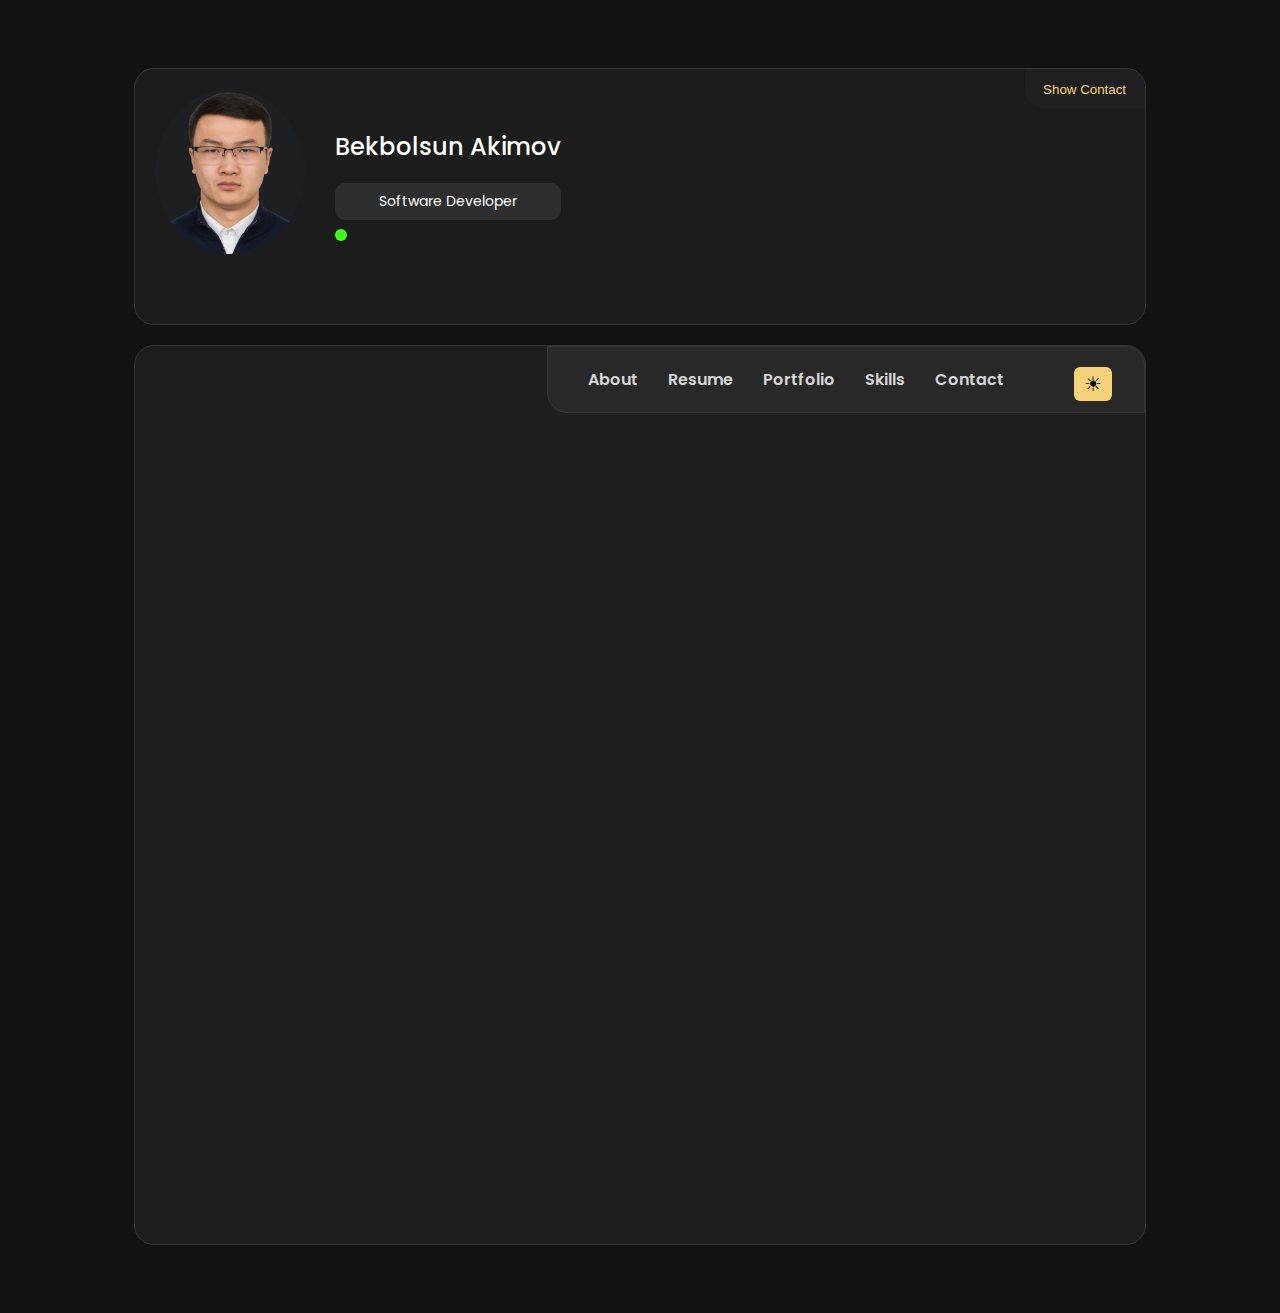
<file: index.html>
<!DOCTYPE html>
<html lang="en">
  <head>
    <meta charset="UTF-8" />
    <meta name="viewport" content="width=device-width, initial-scale=1.0" />
    <title>Bekbolsun Akimov - Portfolio</title>
    <link rel="stylesheet" href="styles.css" />
  </head>
  <body>
    <div class="container">
      <div class="sidebar">
        <div class="sidebar-info-top">
          <img
            id="avatar"
            class="avatar"
            src="img/avatar-dark.png"
            onclick="openModal()"
            alt="My photo"
          />
          <span class="active-status" title="Available for work!"></span>
          <div class="full-name">
            <h2>Bekbolsun Akimov</h2>
            <p>Software Developer</p>
          </div>
        </div>
        <div id="divider" class="divider"></div>
 
        <div id="contacts" class="contacts">
          <div id="contact-item" class="contact-item">
            <span class="icon">
              <svg
                xmlns="http://www.w3.org/2000/svg"
                width="24"
                height="24"
                stroke="currentColor"
                fill="none"
                stroke-width="2"
                stroke-linecap="round"
                stroke-linejoin="round"
              >
                <path
                  d="M22 16.92v3a2 2 0 01-2.18 2 19.86 19.86 0 01-8.63-3.07 19.5 19.5 0 01-6-6A19.86 19.86 0 012.1 5.18 2 2 0 014.1 3h3a2 2 0 012 1.72c.12.81.34 1.6.66 2.34a2 2 0 01-.45 2.11l-1.27 1.27a16 16 0 006 6l1.27-1.27a2 2 0 012.11-.45c.74.32 1.53.54 2.34.66A2 2 0 0122 16.92z"
                />
              </svg>
            </span>
            <div class="contact-link">
              <p>Phone</p>
              <a href="tel:+996709411511">+(996 709 411 511)</a>
            </div>
          </div>
          <div class="contact-item">
            <span class="icon">
              <svg
                xmlns="http://www.w3.org/2000/svg"
                width="24"
                height="24"
                stroke="currentColor"
                fill="none"
                stroke-width="2"
                stroke-linecap="round"
                stroke-linejoin="round"
              >
                <rect x="2" y="4" width="20" height="16" rx="2" />
                <path d="M22 6l-10 7L2 6" />
              </svg>
            </span>
            <div class="contact-link">
              <p>Email</p>
              <a href="https://mail.google.com/mail/u/0/#inbox"
                >akimovbekbols@..</a
              >
            </div>
          </div>
          <div class="contact-item">
            <span class="icon">
              <svg
                xmlns="http://www.w3.org/2000/svg"
                width="24"
                height="24"
                stroke="currentColor"
                fill="none"
                stroke-width="2"
                stroke-linecap="round"
                stroke-linejoin="round"
              >
                <path d="M21 10c0 7-9 13-9 13S3 17 3 10a9 9 0 1118 0z" />
                <circle cx="12" cy="10" r="3" />
              </svg>
            </span>
            <div class="contact-link">
              <p>Location</p>
              <a
                href="https://www.google.com/maps/place/%D0%B3%D0%BE%D1%80%D0%BE%D0%B4+%D0%91%D0%B8%D1%88%D0%BA%D0%B5%D0%BA/@42.8849418,74.4408713,11z/data=!3m1!4b1!4m6!3m5!1s0x389ec86a8bb5b873:0x222c5538e7365c36!8m2!3d42.8810598!4d74.6166192!16s%2Fg%2F11t4zcdx6t?entry=ttu&g_ep=EgoyMDI1MDkyMS4wIKXMDSoASAFQAw%3D%3D"
                >Bishkek, Kyrgyzstan</a
              >
            </div>
          </div>
          </div>
        <div id="socials" class="socials">
          <a href="#"><img src="icons/linkedin.svg" alt="" /></a>
          <a href="https://github.com/SoftEngX"
            ><img src="icons/github.svg" alt=""
          /></a>
          <a href="https://www.instagram.com/ak1imovv/"
            ><img src="icons/instagram.svg" alt=""
          /></a>
          <a href="https://web.telegram.org/k/#-1544322008"
            ><img src="icons/telegram.svg" alt=""
          /></a>
        </div>
        <button id="toggle-btn" class="toggle-btn">Show Contact</button>
      </div>

    <main class="main-content">
      <header class="header">
        <nav class="navbar">
          <ul>
            <li><a href="#about">About</a></li>
            <li><a href="#resume">Resume</a></li>
            <li><a href="#portfolio">Portfolio</a></li>
            <li><a href="#skills">Skills</a></li>
            <li><a href="#contact">Contact</a></li>
            <li>
              <button
                id="themeToggle"
                class="theme-toggle"
                aria-label="Toggle them"
              >
                <span class="sun-icon">&#9728;</span>
                <span class="moon-icon">&#9790;</span>
              </button>
            </li>
          </ul>
        </nav>
      </header>
         <section id="about" class="section">
       <h1>About Me</h1>
          
          
          <p>
            A motivated learner and collaborative team member, ready to tackle
            challenges, adapt to new technologies, and grow into a skilled
            Front-End Developer. Let’s build innovative, high-quality web
            experiences together!
          </p>
           <div class="doing">
          <h2>What I'm Doing</h2>
          <div class="full-card">
            <div class="card">
              <div class="card-icon">
                <svg xmlns="http://www.w3.org/2000/svg" width="48" height="48" viewBox="0 0 24 24" fill="none" stroke="#facc15" stroke-width="1" stroke-linecap="round" stroke-linejoin="round">
                  <rect x="7" y="2" width="10" height="20" rx="2" ry="2"/>
                  <line x1="12" y1="18" x2="12.01" y2="18"/>
                </svg>
              </div>
              <div class="card-content">
                <h3>Front-End Development</h3>
                <p>
                  Creating responsive and user-friendly web interfaces using
                  HTML, CSS, JavaScript, and modern frameworks like React and
                  Vue.
                </p>
              </div>
            </div>

            <div class="card">
              <div class="card-icon">
                <svg xmlns="http://www.w3.org/2000/svg" width="48" height="48" viewBox="0 0 24 24" fill="none" stroke="#facc15" stroke-width="1" stroke-linecap="round" stroke-linejoin="round">
                  <rect x="2" y="4" width="20" height="16" rx="2" ry="2"/>
                  <line x1="2" y1="9" x2="22" y2="9"/>
                  <path d="M9 15l-2-2 2-2"/>
                  <path d="M15 11l2 2-2 2"/>
                </svg>
              </div>
              <div class="card-content">
                <h3>Web Projects</h3>
                <p>
                  Building high-quality, practical web applications while
                  learning best practices and improving coding skills.
                </p>
              </div>
            </div>

            <div class="card">
              <div class="card-icon">
                <svg xmlns="http://www.w3.org/2000/svg" width="48" height="48" viewBox="0 0 24 24" fill="none" stroke="#facc15" stroke-width="1" stroke-linecap="round" stroke-linejoin="round">
                  <path d="M3 21l3-1 11-11a2.5 2.5 0 0 0-3.5-3.5L5 16z"/>
                  <path d="M14.5 6.5l3 3"/>
                </svg>
              </div>
              <div class="card-content">
                <h3>UI/UX Design</h3>
                <p>
                  Designing intuitive and visually appealing interfaces with a
                  focus on user experience and accessibility.
                </p>
              </div>
            </div>

            <div class="card">
              <div class="card-icon">
                <svg xmlns="http://www.w3.org/2000/svg" width="48" height="48" viewBox="0 0 24 24" fill="none" stroke="#facc15" stroke-width="1" stroke-linecap="round" stroke-linejoin="round">
                  <rect x="2" y="3" width="20" height="6" rx="1" ry="1"/>
                  <rect x="2" y="9" width="20" height="6" rx="1" ry="1"/>
                  <rect x="2" y="15" width="20" height="6" rx="1" ry="1"/>
                  <circle cx="6" cy="6" r="0.8" fill="#facc15"/>
                  <circle cx="6" cy="12" r="0.8" fill="#facc15"/>
                  <circle cx="6" cy="18" r="0.8" fill="#facc15"/>
                </svg>
              </div>
              <div class="card-content">
                <h3>Learning & Growth</h3>
                <p>
                  Continuously improving skills, exploring new technologies, and
                  developing as a motivated Front-End Developer.
                </p>
              </div>
            </div>
          </div>
           </div>

        <div class="stack">
          <h2>Tech Stack</h2>
          <div class="stack-scroll">
            <div class="stack-item">
              <img src="icons/icons8-html-5.svg" alt="" />
              <p>HTML</p>
            </div>
            <div class="stack-item">
              <img src="icons/icons8-css-logo.svg" alt="" />
              <p>CSS</p>
            </div>
            <div class="stack-item">
              <img src="icons/icons8-git-logo.svg" alt="" />
              <p>Git</p>
            </div>
            <div class="stack-item">
              <img src="icons/github.png" alt="" />
              <p>Github</p>
            </div>
            <div class="stack-item">
              <img src="icons/figma .png" alt="" />
              <p>Figma</p>
            </div>
            <div class="stack-item">
              <img src="icons/icons8-javascript.svg" alt="" />
              <p>JavaScript</p>
            </div>
            <div class="stack-item">
              <img src="icons/react.png" alt="" />
              <p>React</p>
            </div>
            <div class="stack-item">
              <img src="icons/typescript.png" alt="" />
              <p>Typescript</p>
            </div>
            <div class="stack-item">
              <img src="icons/docker.png" alt="" />
              <p>Docker</p>
            </div>
          </div>
        </div>
        </section>
  
    <section id="resume" class="section">
      <h2>Resume</h2>
            
            <div class="timeline-section">
                <div class="timeline-item">
                  <div class="timeline-marker">
                    <svg class="icon" xmlns="http://www.w3.org/2000/svg" width="24" height="24" viewBox="0 0 24 24" fill="none" stroke="currentColor" stroke-width="2">
                      <path d="M2 6C2 4.9 2.9 4 4 4h6c1.1 0 2 .9 2 2v12c0 1.1-.9 2-2 2H4c-1.1 0-2-.9-2-2V6z"/>
                      <path d="M22 6c0-1.1-.9-2-2-2h-6c-1.1 0-2 .9-2 2v12c0 1.1.9 2 2 2h6c1.1 0 2-.9 2-2V6z"/>
                    </svg>
                  </div>
                  <div class="timeline-content">
                    <div class="timeline-wrapper">
                        <h3>Education</h3>
                    </div>
                    <div class="timeline-info">
                        <p>Bishkek Technical College</p>
                        <p>Computer Systems Programming</p>
                        <span>2023 — 2025</span>
                    </div>
                  </div>
                </div>
                <div class="timeline-item">
                  <div class="timeline-marker">
                    <svg class="icon" xmlns="http://www.w3.org/2000/svg" width="24" height="24" viewBox="0 0 24 24" fill="none" stroke="currentColor" stroke-width="2">
                      <path d="M16 21v-2a4 4 0 0 0-4-4H5a4 4 0 0 0-4 4v2"/>
                      <circle cx="8.5" cy="7" r="4"/>
                      <line x1="20" y1="8" x2="20" y2="14"/>
                      <line x1="23" y1="11" x2="17" y2="11"/>
                    </svg>
                  </div>
                  <div class="timeline-content">
                    <div class="timeline-wrapper">
                        <h3>Experience</h3>
                    </div>
                    <h4>Front-End Developer (Self-learning Projects)</h4>
                    <p>Software Engineer Course</p>
                    <span>2024 — Present</span>
                    <p><i>Remote</i></p>
                    <ul>
                      <li>Built websites and shop layouts</li>
                      <li>Used HTML, CSS, JavaScript</li>
                      <li>Applied responsive design and animations</li>
                      <li>Created modals and sidebars</li>
                      <li>Improved UX and visual structure</li>
                    </ul>
                  </div>
                </div> 
                <div class="timeline-item">
                  <div class="timeline-marker">
                    <svg class="icon" xmlns="http://www.w3.org/2000/svg" width="24" height="24" viewBox="0 0 24 24" fill="none" stroke="currentColor" stroke-width="2">
                      <path d="M4 4h16v16H4z"/>
                      <line x1="4" y1="8" x2="20" y2="8"/>
                      <line x1="4" y1="16" x2="20" y2="16"/>
                      <line x1="10" y1="4" x2="10" y2="20"/>
                    </svg>
                  </div>
                  <div class="timeline-content">
                    <h3>Skills</h3>
                    <p>HTML, CSS, JavaScript</p>
                    <p>Responsive layout, animations, UI/UX</p>
                    <p>Git, GitHub, Figma, Canva</p>
                  </div>
                </div>
                <div class="cv-button-wrapper">
                    <a class="form-btn" href="https://www.canva.com/design/DAG14COwrBU/0gRfsEgAWPGcxHJJa7851w/edit?utm_content=DAG14COwrBU&utm_campaign=designshare&utm_medium=link2&utm_source=sharebutton">
                      <svg xmlns="http://www.w3.org/2000/svg" width="20" height="24" viewBox="0 0 512 512" fill="none" stroke="currentColor" stroke-width="32">
                        <title>Document Text</title>
                        <path d="M416 221.25V416a48 48 0 01-48 48H144a48 48 0 01-48-48V96a48 48 0 0148-48h98.75a32 32 0 0122.62 9.37l141.26 141.26a32 32 0 019.37 22.62z" stroke-linejoin="round"/>
                        <path d="M256 56v120a32 32 0 0032 32h120M176 288h160M176 368h160" stroke-linecap="round" stroke-linejoin="round"/>
                      </svg>
                      <span>Download CV</span>
                    </a>
                  </div>
            </div>
    </section>

    <section id="portfolio" class="section">
      <h2>Portfolio</h2>
                <div class="portfolio-grid">
                    <a href="https://softengx.github.io/apple-headphones-landing/" target="_blank" class="portfolio-card">
                        <img src="img/scrin-1.jpeg" alt="Apple Headphones Store">
                        <h4>Apple Headphones Store</h4>
                        <p>A sleek landing page for headphone products, featuring modern UI design and responsive layout. Built with clean HTML/CSS structure and interactive elements.</p>
                    </a>
                    <a href="#" target="_blank" class="portfolio-card">
                        <img src="screenshots/youtube.png" alt="YouTube UI Design">
                        <h4>YouTube UI Design</h4>
                        <p>A custom YouTube-style interface showcasing layout skills, component structuring, and visual hierarchy. Designed to reflect real-world platform aesthetics.</p>
                    </a>
                    <a href="https://softengx.github.io/calculator/" target="_blank" class="portfolio-card">
                        <img src="screenshots/calculator2.png" alt="Perfume Shop">
                        <h4>Calculator</h4>
                        <p>A minimalist calculator built with JavaScript, handling basic operations with smooth functionality and clean code.</p>
                    </a>
                    <a href="http://127.0.0.1:5500/store/index.html" target="_blank" class="portfolio-card">
                        <img src="screenshots/perfume.png" alt="Ifood">
                        <h4>Perfume Shop</h4>
                        <p>An elegant e-commerce layout for perfume products, focused on visual appeal, product cards, and adaptive grid design.</p>
                    </a>
                    <a href="https://ru.wix.com/website-template/view/html/1739?originUrl=https%3A%2F%2Fru.wix.com%2Fwebsite%2Ftemplates%2Fhtml%2Fonline-store&tpClick=view_button&esi=79304c4d-01d1-4302-914b-d390b871d1b5" target="_blank" class="portfolio-card">
                        <img src="screenshots/weatherr.png" alt="Ifood">
                        <h4>Weather App</h4>
                        <p>A dynamic weather application using JavaScript and API integration. Displays real-time data with a user-friendly interface.</p>
                    </a>
                     <a href="https://ru.wix.com/website-template/view/html/1739?originUrl=https%3A%2F%2Fru.wix.com%2Fwebsite%2Ftemplates%2Fhtml%2Fonline-store&tpClick=view_button&esi=79304c4d-01d1-4302-914b-d390b871d1b5" target="_blank" class="portfolio-card">
                        <img src="screenshots/ai.gen.png" alt="Ifood">
                        <h4>Weather App</h4>
                        <p>A dynamic weather application using JavaScript and API integration. Displays real-time data with a user-friendly interface.</p>
                     </a>
                </div>
    </section>
    
    <section id="skills" class="section">
      <h2 class="skills-title">My skills</h2>
               <div class="skill-grid">
                <div class="skill-box design">
                    <div class="design__icon-title">
                        <svg stroke="currentColor" fill="currentColor" stroke-width="0" viewBox="0 0 512 512" height="1em" width="1em" xmlns="http://www.w3.org/2000/svg"><rect width="448" height="320" x="32" y="64" fill="none" stroke-linejoin="round" stroke-width="32" rx="32" ry="32"></rect><path stroke-linecap="round" stroke-linejoin="round" stroke-width="32" d="M304 448l-8-64h-80l-8 64h96z"></path><path fill="none" stroke-linecap="round" stroke-linejoin="round" stroke-width="32" d="M368 448H144"></path><path d="M32 304v48a32.09 32.09 0 0032 32h384a32.09 32.09 0 0032-32v-48zm224 64a16 16 0 1116-16 16 16 0 01-16 16z"></path></svg>
                        <h3>Design</h3>
                    </div>
                    <div class="design-skill">
                        <p>Web Design</p>
                        <div class="skill-bar">
                          <div class="skill-progress" style="width: 40%;"></div>
                        </div>
                      </div>
                      <div class="design-skill">
                        <p>Figma</p>
                        <div class="skill-bar">
                          <div class="skill-progress" style="width: 70%;"></div>
                        </div>
                      </div>                      
                      <div class="design-skill">
                        <p>Phototshop</p>
                        <div class="skill-bar">
                          <div class="skill-progress" style="width: 40%;"></div>
                        </div>
                      </div>
                </div>
                <div class="skill-box language">
                    <div class="language__icon-title">
                        <svg stroke="currentColor" fill="currentColor" stroke-width="0" viewBox="0 0 512 512" height="1em" width="1em" xmlns="http://www.w3.org/2000/svg"><path d="M478.33 433.6l-90-218a22 22 0 00-40.67 0l-90 218a22 22 0 1040.67 16.79L316.66 406h102.67l18.33 44.39A22 22 0 00458 464a22 22 0 0020.32-30.4zM334.83 362L368 281.65 401.17 362zm-66.99-19.08a22 22 0 00-4.89-30.7c-.2-.15-15-11.13-36.49-34.73 39.65-53.68 62.11-114.75 71.27-143.49H330a22 22 0 000-44H214V70a22 22 0 00-44 0v20H54a22 22 0 000 44h197.25c-9.52 26.95-27.05 69.5-53.79 108.36-31.41-41.68-43.08-68.65-43.17-68.87a22 22 0 00-40.58 17c.58 1.38 14.55 34.23 52.86 83.93.92 1.19 1.83 2.35 2.74 3.51-39.24 44.35-77.74 71.86-93.85 80.74a22 22 0 1021.07 38.63c2.16-1.18 48.6-26.89 101.63-85.59 22.52 24.08 38 35.44 38.93 36.1a22 22 0 0030.75-4.9z"></path></svg>
                        <h3>Language</h3>
                    </div>
                    <div class="language">
                            <span class="language-name">Kyrgyz</span>
                        <div class="language-dots">
                            <span class="filled"></span>
                            <span class="filled"></span>
                            <span class="filled"></span>
                            <span class="filled"></span>
                            <span class="filled"></span>
                            <span class="filled"></span>
                            <span class="filled"></span>
                            <span class="filled"></span>
                            <span class="filled"></span>
                            <span class="filled"></span>
                        </div>
                            <span class="language-name">English</span>
                            <div class="language-dots">
                                <span class="filled"></span>
                                <span class="filled"></span>
                                <span class="filled"></span>
                                <span class="filled"></span>
                                <span></span>
                                <span></span>
                                <span></span>
                                <span></span>
                                <span></span>
                                <span></span>
                            </div>
                            <span class="language-name">Russian</span>
                            <div class="language-dots">
                            <span class="filled"></span>
                            <span class="filled"></span>
                            <span class="filled"></span>
                            <span class="filled"></span>
                            <span class="filled"></span>
                            <span class="filled"></span>
                            <span class="filled"></span>
                            <span></span>
                            <span></span>
                            <span></span>
                        </div>
                    </div>
                </div>
                <div class="skill-box coding">
                    <div class="coding__icon-title">
                        <svg stroke="currentColor" fill="currentColor" stroke-width="0" viewBox="0 0 512 512" height="1em" width="1em" xmlns="http://www.w3.org/2000/svg"><path d="M160 389a20.91 20.91 0 01-13.82-5.2l-128-112a21 21 0 010-31.6l128-112a21 21 0 0127.66 31.61L63.89 256l109.94 96.19A21 21 0 01160 389zm192 0a21 21 0 01-13.84-36.81L448.11 256l-109.94-96.19a21 21 0 0127.66-31.61l128 112a21 21 0 010 31.6l-128 112A20.89 20.89 0 01352 389z"></path></svg>
                        <h3>Coding</h3>
                    </div>
                    <div class="coding-skills">
                        <div class="circle-skill">
                            <svg viewBox="0 0 36 36">
                              <path class="circle-bg"
                                d="M18 2.0845
                                   a 15.9155 15.9155 0 0 1 0 31.831
                                   a 15.9155 15.9155 0 0 1 0 -31.831"/>
                              <path class="circle"
                                stroke-dasharray="75, 100"
                                d="M18 2.0845
                                   a 15.9155 15.9155 0 0 1 0 31.831
                                   a 15.9155 15.9155 0 0 1 0 -31.831"/>
                            </svg>
                            <div class="circle-percent">75%</div>
                            <p class="circle-title">HTML / CSS</p>
                          </div>
                
                      <div class="circle-skill">
                        <svg viewBox="0 0 36 36">
                          <path class="circle-bg"
                                d="M18 2.0845
                                   a 15.9155 15.9155 0 0 1 0 31.831
                                   a 15.9155 15.9155 0 0 1 0 -31.831"/>
                          <path class="circle"
                                stroke-dasharray="40, 100"
                                d="M18 2.0845
                                   a 15.9155 15.9155 0 0 1 0 31.831
                                   a 15.9155 15.9155 0 0 1 0 -31.831"/>
                        </svg>
                        <div class="circle-percent">40%</div>
                        <p class="circle-title">javascript</p>
                      </div>
                
                      <div class="circle-skill">
                        <svg viewBox="0 0 36 36">
                          <path class="circle-bg"
                                d="M18 2.0845
                                   a 15.9155 15.9155 0 0 1 0 31.831
                                   a 15.9155 15.9155 0 0 1 0 -31.831"/>
                          <path class="circle"
                                stroke-dasharray="10, 100"
                                d="M18 2.0845
                                   a 15.9155 15.9155 0 0 1 0 31.831
                                   a 15.9155 15.9155 0 0 1 0 -31.831"/>
                        </svg>
                            <div class="circle-percent">10%</div>
                            <p class="circle-title">React / Next.Js</p>
                      </div>

                      <div class="circle-skill">
                        <svg viewBox="0 0 36 36">
                          <path class="circle-bg"
                                d="M18 2.0845
                                   a 15.9155 15.9155 0 0 1 0 31.831
                                   a 15.9155 15.9155 0 0 1 0 -31.831"/>
                          <path class="circle"
                                stroke-dasharray="55, 100"
                                d="M18 2.0845
                                   a 15.9155 15.9155 0 0 1 0 31.831
                                   a 15.9155 15.9155 0 0 1 0 -31.831"/>
                        </svg>
                            <div class="circle-percent">55%</div>
                            <p class="circle-title">Git / Github</p>
                      </div>
                    </div>
                  </div>
                <div class="skill-box knowledge">
                    <div class="knowledge__icon-title">
                        <svg stroke="currentColor" fill="currentColor" stroke-width="0" viewBox="0 0 512 512" height="1em" width="1em" xmlns="http://www.w3.org/2000/svg"><path d="M121.72 32a4 4 0 00-3.72 5.56l2.3 5.43 40.7 94.9a4 4 0 006.88.82L243 38.4a4 4 0 00-3.2-6.4zm298.21 26.06l-41.28 96.37a4 4 0 003.68 5.57h101a4 4 0 003.4-6.11L427 57.53a4 4 0 00-7.07.53zM85 57.57l-59.71 96.32a4 4 0 003.4 6.11h101a4 4 0 003.67-5.58L92 58.1a4 4 0 00-7-.53zM393.27 32H267.82a1.94 1.94 0 00-1.56 3.11l79.92 106.46a1.94 1.94 0 003.34-.4L391.6 43l3.4-8.34a1.92 1.92 0 00-1.7-2.66zM239 448l-89.43-253.49A3.78 3.78 0 00146 192H25.7a3.72 3.72 0 00-2.95 6l216 279.81a5.06 5.06 0 006.39 1.37 5 5 0 002.39-6.08zm247.3-256H366a3.75 3.75 0 00-3.54 2.51l-98.2 278.16a5.21 5.21 0 002.42 6.31 5.22 5.22 0 006.61-1.39L489.25 198a3.72 3.72 0 00-2.95-6zM259.2 78.93l56 74.67a4 4 0 01-3.2 6.4H200a4 4 0 01-3.2-6.4l56-74.67a4 4 0 016.4 0zm-7 310.31l-67.7-191.91a4 4 0 013.77-5.33h135.46a4 4 0 013.77 5.33l-67.73 191.91a4 4 0 01-7.54 0z"></path></svg>
                        <h3>Knowledge</h3>
                    </div>
                    <div class="skill-knowledge">
                        <ul>
                            <li>
                                <div class="flex__it">
                                    <svg stroke="currentColor" fill="currentColor" stroke-width="0" viewBox="0 0 512 512" height="1em" width="1em" xmlns="http://www.w3.org/2000/svg"><path fill="none" stroke-linecap="round" stroke-linejoin="round" stroke-width="32" d="M464 128L240 384l-96-96m0 96l-96-96m320-160L232 284"></path></svg>
                                    <p>Responsive Web Design</p>
                                </div>
                            </li>
                            <li>
                                <div class="flex__it">
                                    <svg stroke="currentColor" fill="currentColor" stroke-width="0" viewBox="0 0 512 512" height="1em" width="1em" xmlns="http://www.w3.org/2000/svg"><path fill="none" stroke-linecap="round" stroke-linejoin="round" stroke-width="32" d="M464 128L240 384l-96-96m0 96l-96-96m320-160L232 284"></path></svg>
                                    <p>Version Control (Git, GitHub)</p>
                                </div>
                            </li>
                            <li>
                                <div class="flex__it">
                                    <svg stroke="currentColor" fill="currentColor" stroke-width="0" viewBox="0 0 512 512" height="1em" width="1em" xmlns="http://www.w3.org/2000/svg"><path fill="none" stroke-linecap="round" stroke-linejoin="round" stroke-width="32" d="M464 128L240 384l-96-96m0 96l-96-96m320-160L232 284"></path></svg>
                                    <p>API Integration</p>
                                </div>
                            </li>
                            <li>
                                <div class="flex__it">
                                    <svg stroke="currentColor" fill="currentColor" stroke-width="0" viewBox="0 0 512 512" height="1em" width="1em" xmlns="http://www.w3.org/2000/svg"><path fill="none" stroke-linecap="round" stroke-linejoin="round" stroke-width="32" d="M464 128L240 384l-96-96m0 96l-96-96m320-160L232 284"></path></svg>
                                    <p>Agile / Scrum Basics</p>
                                </div>
                            </li>
                            <li>
                                <div class="flex__it">
                                    <svg stroke="currentColor" fill="currentColor" stroke-width="0" viewBox="0 0 512 512" height="1em" width="1em" xmlns="http://www.w3.org/2000/svg"><path fill="none" stroke-linecap="round" stroke-linejoin="round" stroke-width="32" d="M464 128L240 384l-96-96m0 96l-96-96m320-160L232 284"></path></svg>
                                    <p>Performance Optimization</p>
                                </div>
                            </li>
                        </ul>
                    </div>
                </div>
               </div>
    </section>

    <section id="contact" class="section">
      <h2>Contact</h2>
                <iframe class="google-maps" src="https://www.google.com/maps/embed?pb=!1m18!1m12!1m3!1d93561.93331132254!2d74.5094901545857!3d42.876845505363676!2m3!1f0!2f0!3f0!3m2!1i1024!2i768!4f13.1!3m3!1m2!1s0x389eb7dc91b3c881%3A0x492ebaf57cdee27d!2z0JHQuNGI0LrQtdC6!5e0!3m2!1sru!2skg!4v1759337903415!5m2!1sru!2skg" width="600" height="450" style="border:0;" allowfullscreen="" loading="lazy" referrerpolicy="no-referrer-when-downgrade"></iframe>
                <form>
                    <h3>Contact Form</h3>
                    <div class="input-wrapper">
                        <input type="text" id="fname" name="user_name" placeholder="Full name">
                        <input type="email" id="email" name="mail" placeholder="Email address">
                    </div>
                        <input class="input-subject" type="subjec" id="subject" name="subject" placeholder="Subject">
                        <textarea class="message" name="user-message" id="msg" placeholder="Your Message"></textarea>
                        <button id="btn_submit" class="btn_submit" type="submit">
                            <div class="icon-inner">
                                <svg xmlns="http://www.w3.org/2000/svg" width="24" height="24" viewBox="0 0 24 24" role="img" aria-label="Send message">
                                    <title>Send message</title>
                                    <path d="M2.5 11.5L21 3l-6.5 18L11 13l-8.5-1.5z" fill="none" stroke="currentColor" stroke-width="1.4" stroke-linejoin="round" stroke-linecap="round"/>
                                    <path d="M11 13l8.5-10" fill="none" stroke="currentColor" stroke-width="1.4" stroke-linecap="round" stroke-linejoin="round" opacity="0.4"/>
                                  </svg>
                            </div>
                            Send Message
                        </button>
                    </ul>
                </form>
    </section>
      </main>
    </div>
   
    <div id="modal" class="modal" onclick="closeModal()">
      <img src="img/avatar-dark.png" alt="Full Avatar" class="modal-content" />
    </div>

    <script src="main.js"></script>
  </body>
</html>
</file>
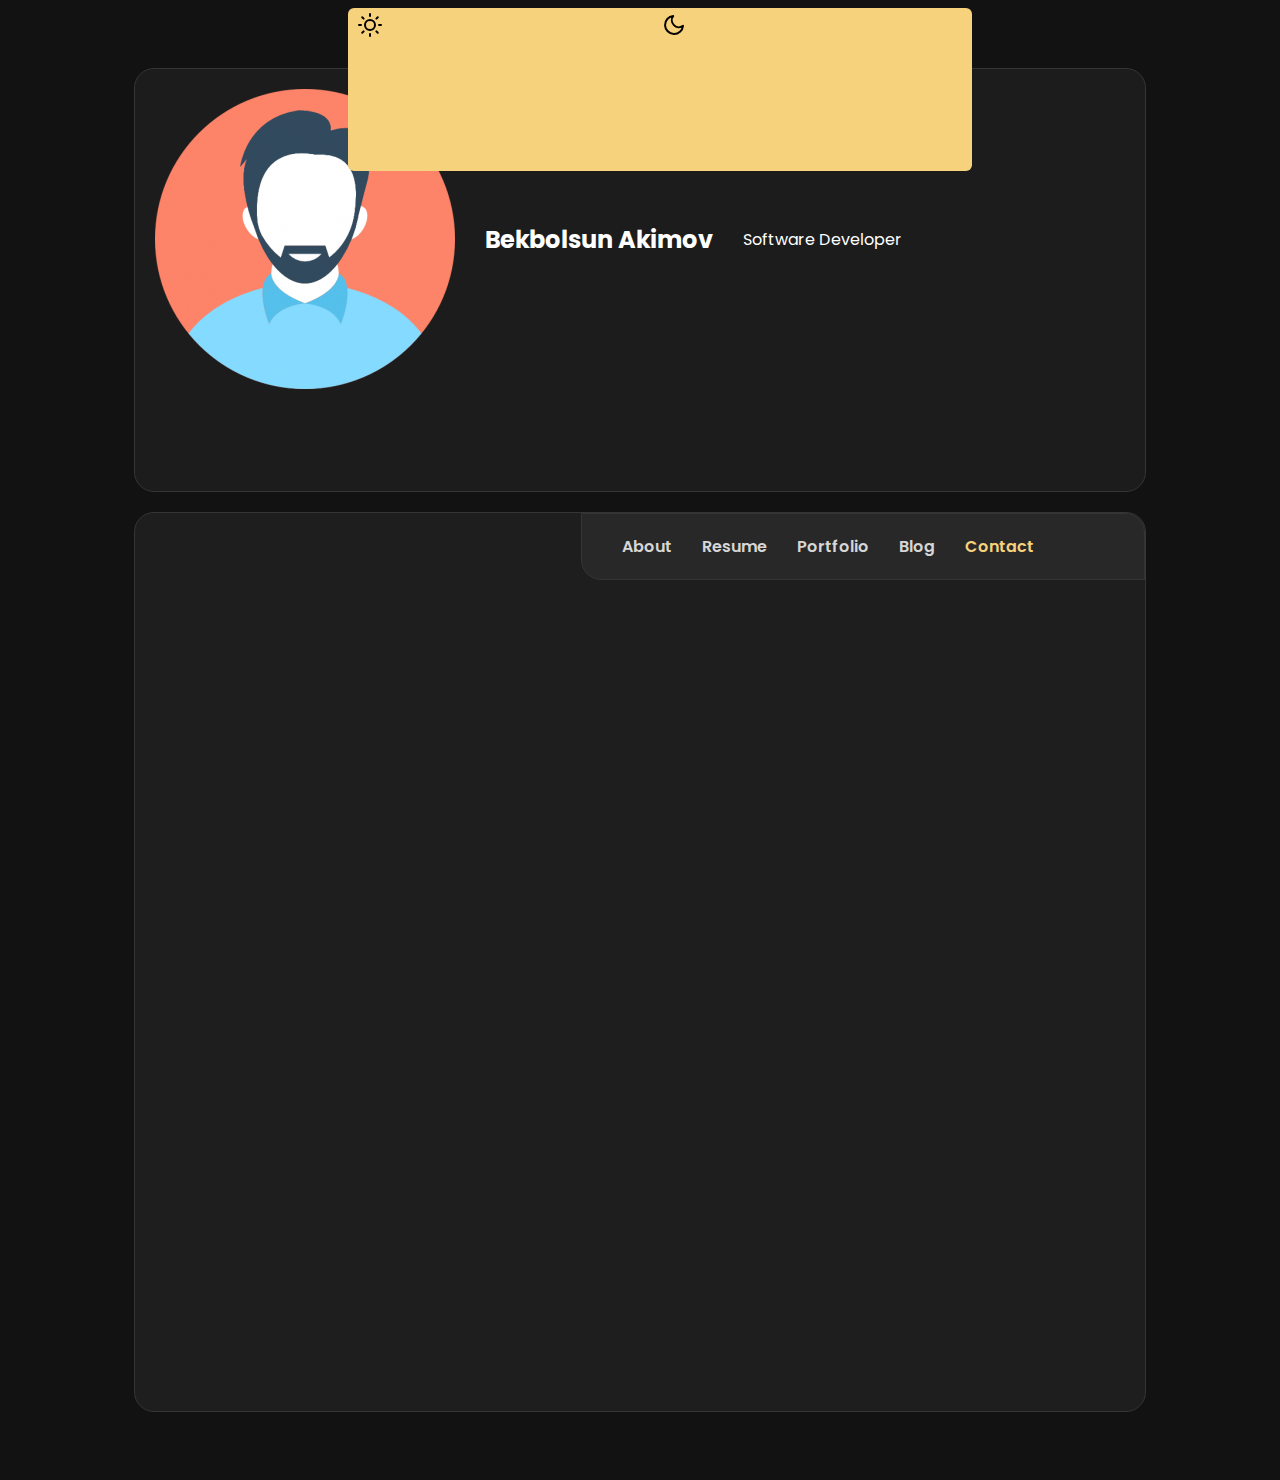
<file: contact.html>
<!DOCTYPE html>
<html lang="en">

<head>
    <meta charset="UTF-8">
    <meta name="viewport" content="width=device-width, initial-scale=1.0">
    <title>Portfolio</title>
    <link rel="stylesheet" href="styles.css">
</head>

<body>

    <div class="container">
        <div class="sidebar">
            <div class="sidebar-info-top">
                <img src="img/man-300x300.png" alt="">
                <h2>Bekbolsun Akimov</h2>
                <p>Software Developer</p>
            </div>
            <hr class="divider">
            <div class="contacts">
                <div class="contact-item">
                    <span class="icon">
                        <svg xmlns="http://www.w3.org/2000/svg" width="24" height="24" stroke="currentColor" fill="none" stroke-width="2"
                            stroke-linecap="round" stroke-linejoin="round">
                            <path
                                d="M22 16.92v3a2 2 0 01-2.18 2 19.86 19.86 0 01-8.63-3.07 19.5 19.5 0 01-6-6A19.86 19.86 0 012.1 5.18 2 2 0 014.1 3h3a2 2 0 012 1.72c.12.81.34 1.6.66 2.34a2 2 0 01-.45 2.11l-1.27 1.27a16 16 0 006 6l1.27-1.27a2 2 0 012.11-.45c.74.32 1.53.54 2.34.66A2 2 0 0122 16.92z" />
                        </svg>
                </span>
                <div class="contact-link">
                    <p>Phone</p>
                    <a href="#">+(996 709 411 511)</a>
                </div>
            </div>
            <div class="contact-item">
                <span class="icon">
                    <svg xmlns="http://www.w3.org/2000/svg" width="24" height="24" stroke="currentColor" fill="none" stroke-width="2"
                        stroke-linecap="round" stroke-linejoin="round">
                        <rect x="2" y="4" width="20" height="16" rx="2" />
                        <path d="M22 6l-10 7L2 6" />
                    </svg>
                </span>
                <div class="contact-link">
                    <p>Email</p>
                    <a href="#">akimovbekbols@..</a>
                </div>
            </div>
            <div class="contact-item">
                <span class="icon">
                    <svg xmlns="http://www.w3.org/2000/svg" width="24" height="24" stroke="currentColor" fill="none" stroke-width="2"
                        stroke-linecap="round" stroke-linejoin="round">
                        <path d="M21 10c0 7-9 13-9 13S3 17 3 10a9 9 0 1118 0z" />
                        <circle cx="12" cy="10" r="3" />
                    </svg>
                </span>
                <div class="contact-link">
                    <p>Location</p>
                    <a href="#">Bishkek, Kyrgyzstan</a>
                </div>
            </div>
            </div>
            <div class="socials">
                <a href="#"><img src="icons/linkedin.svg" alt=""></a>
                <a href="https://github.com/SoftEngX"><img src="icons/github.svg" alt=""></a>
                <a href="https://www.instagram.com/ak1imovv/"><img src="icons/instagram.svg" alt=""></a>
                <a href="https://web.telegram.org/k/#-1544322008"><img src="icons/telegram.svg" alt=""></a>
            </div>
        </div>
    
        <main class="main-content">
            <header class="header">
                <nav class="navbar">
                    <ul>
                        <li><a href="index.html">About</a></li>
                        <li><a href="resume.html">Resume</a></li>
                        <li><a href="portfolio.html">Portfolio</a></li>
                        <li><a href="blog.html">Blog</a></li>
                        <li><a class="active" href="contact.html">Contact</a></li>
                    </ul>
                </nav>
            </header>
            <section id="about">
                <h1>Contact</h1>
                
            </section>
    
           
    
        </main>
    </div>
    <button id="themeToggle" class="theme-toggle" aria-label="Toggle them">
        <svg class="icon sun" xmlns="http://www.w3.org/2000/svg" fill="none" stroke="currentColor"
            stroke-width="2" stroke-linecap="round" stroke-linejoin="round">
        <circle cx="12" cy="12" r="5"/>
        <line x1="12" y1="1" x2="12" y2="3"/>
        <line x1="12" y1="21" x2="12" y2="23"/>
        <line x1="4.22" y1="4.22" x2="5.64" y2="5.64"/>
        <line x1="18.36" y1="18.36" x2="19.78" y2="19.78"/>
        <line x1="1" y1="12" x2="3" y2="12"/>
        <line x1="21" y1="12" x2="23" y2="12"/>
        <line x1="4.22" y1="19.78" x2="5.64" y2="18.36"/>
        <line x1="18.36" y1="5.64" x2="19.78" y2="4.22"/>
        </svg>

    <svg class="icon moon" xmlns="http://www.w3.org/2000/svg" fill="none" stroke="currentColor"
        stroke-width="2" stroke-linecap="round" stroke-linejoin="round">
    <path d="M21 12.79A9 9 0 1111.21 3 
            7 7 0 0021 12.79z"/>
    </svg>
   
   </button>

</body>

</html>
</file>
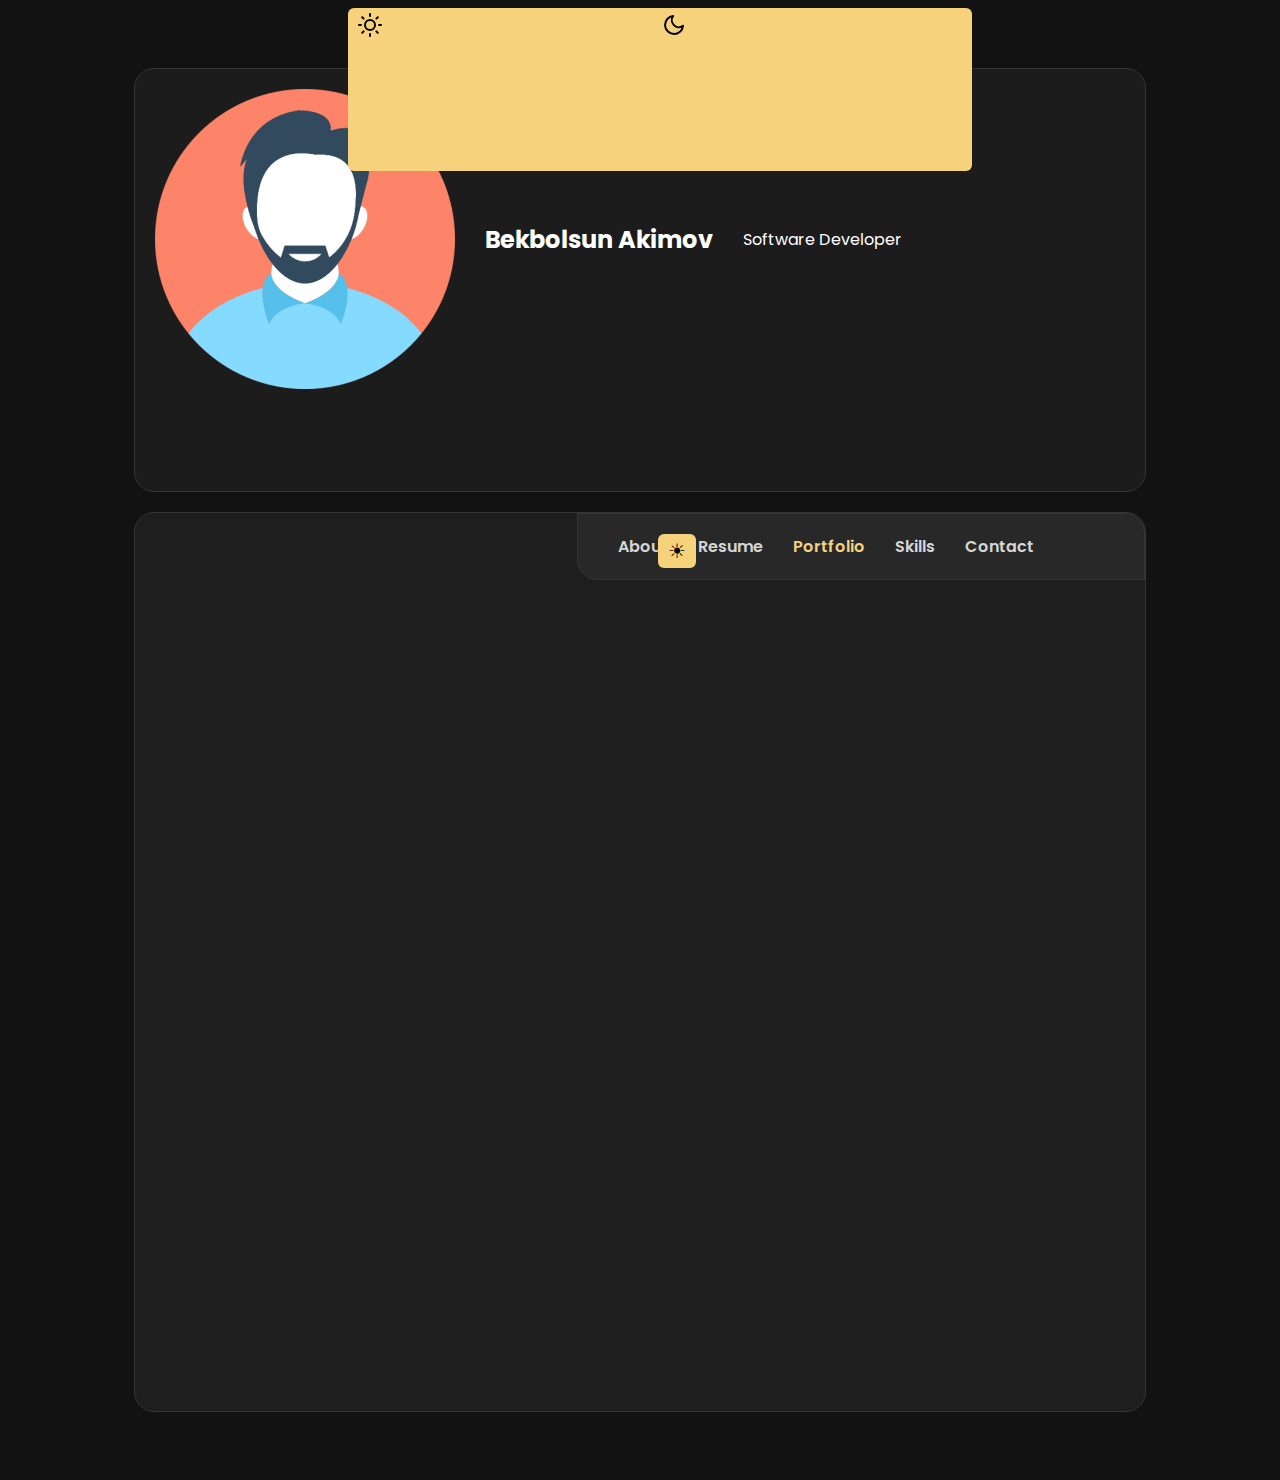
<file: portfolio.html>
<!DOCTYPE html>
<html lang="en">

<head>
    <meta charset="UTF-8">
    <meta name="viewport" content="width=device-width, initial-scale=1.0">
    <title>Portfolio</title>
    <link rel="stylesheet" href="styles.css">
</head>
<body>

    <div class="container">
        <div class="sidebar">
            <div class="sidebar-info-top">
                <img src="img/man-300x300.png" alt="">
                <h2>Bekbolsun Akimov</h2>
                <p>Software Developer</p>
            </div>
            <hr class="divider">
            <div class="contacts">
                <div class="contact-item">
                    <span class="icon">
                        <svg xmlns="http://www.w3.org/2000/svg" width="24" height="24" stroke="currentColor" fill="none" stroke-width="2"
                            stroke-linecap="round" stroke-linejoin="round">
                            <path
                                d="M22 16.92v3a2 2 0 01-2.18 2 19.86 19.86 0 01-8.63-3.07 19.5 19.5 0 01-6-6A19.86 19.86 0 012.1 5.18 2 2 0 014.1 3h3a2 2 0 012 1.72c.12.81.34 1.6.66 2.34a2 2 0 01-.45 2.11l-1.27 1.27a16 16 0 006 6l1.27-1.27a2 2 0 012.11-.45c.74.32 1.53.54 2.34.66A2 2 0 0122 16.92z" />
                        </svg>
                </span>
                <div class="contact-link">
                    <p>Phone</p>
                    <a href="#">+(996 709 411 511)</a>
                </div>
            </div>
            <div class="contact-item">
                <span class="icon">
                    <svg xmlns="http://www.w3.org/2000/svg" width="24" height="24" stroke="currentColor" fill="none" stroke-width="2"
                        stroke-linecap="round" stroke-linejoin="round">
                        <rect x="2" y="4" width="20" height="16" rx="2" />
                        <path d="M22 6l-10 7L2 6" />
                    </svg>
                </span>
                <div class="contact-link">
                    <p>Email</p>
                    <a href="#">akimovbekbols@..</a>
                </div>
            </div>
            <div class="contact-item">
                <span class="icon">
                    <svg xmlns="http://www.w3.org/2000/svg" width="24" height="24" stroke="currentColor" fill="none" stroke-width="2"
                        stroke-linecap="round" stroke-linejoin="round">
                        <path d="M21 10c0 7-9 13-9 13S3 17 3 10a9 9 0 1118 0z" />
                        <circle cx="12" cy="10" r="3" />
                    </svg>
                </span>
                <div class="contact-link">
                    <p>Location</p>
                    <a href="#">Bishkek, Kyrgyzstan</a>
                </div>
            </div>
            </div>
            <div class="socials">
                <a href="#"><img src="icons/linkedin.svg" alt=""></a>
                <a href="https://github.com/SoftEngX"><img src="icons/github.svg" alt=""></a>
                <a href="https://www.instagram.com/ak1imovv/"><img src="icons/instagram.svg" alt=""></a>
                <a href="https://web.telegram.org/k/#-1544322008"><img src="icons/telegram.svg" alt=""></a>
            </div>
        </div>
    
        <main class="main-content">
            <header class="header">
                <nav class="navbar">
                    <ul>
                        <li><a href="index.html">About</a></li>
                        <li><a href="resume.html">Resume</a></li>
                        <li><a class="active" href="portfolio.html">Portfolio</a></li>
                        <li><a href="skills.html">Skills</a></li>
                        <li><a href="contact.html">Contact</a></li>
                        <button id="themeToggle" class="theme-toggle" aria-label="Toggle them">
                            <span class="sun-icond">&#9728;</span>
                            <span class="moon-icon">&#9790;</span>
                       </button>
                    </ul>
                </nav>
            </header>
            <section id="about">
                <h1>Portfolio</h1>
                <div class="portfolio-grid">
                    <a href="https://softengx.github.io/apple-headphones-landing/" target="_blank" class="portfolio-card">
                        <img src="img/scrin-1.jpeg" alt="Apple Headphones Store">
                        <p>Apple Headphones Store</p>
                    </a>
                    <a href="https://softengx.github.io/apple-headphones-landing/" target="_blank" class="portfolio-card">
                        <img src="img/scrin-2.jpeg" alt="YouTube UI Design">
                        <p>YouTube UI Design</p>
                    </a>
                    <a href="https://softengx.github.io/apple-headphones-landing/" target="_blank" class="portfolio-card">
                        <img src="img/scrin-3.jpeg" alt="Perfume Shop">
                        <p>Perfume Shop</p>
                    </a>
                    <a href="https://softengx.github.io/apple-headphones-landing/" target="_blank" class="portfolio-card">
                        <img src="img/scrin-4.jpeg" alt="Ifood">
                        <p>Ifood</p>
                    </a>
                    <a href="https://ru.wix.com/website-template/view/html/1739?originUrl=https%3A%2F%2Fru.wix.com%2Fwebsite%2Ftemplates%2Fhtml%2Fonline-store&tpClick=view_button&esi=79304c4d-01d1-4302-914b-d390b871d1b5" target="_blank" class="portfolio-card">
                        <img src="img/scrin-5.jpeg" alt="Ifood">
                        <p>Ifood</p>
                    </a>
                    <a href="https://ru.wix.com/website-template/view/html/1739?originUrl=https%3A%2F%2Fru.wix.com%2Fwebsite%2Ftemplates%2Fhtml%2Fonline-store&tpClick=view_button&esi=79304c4d-01d1-4302-914b-d390b871d1b5" target="_blank" class="portfolio-card">
                        <img src="img/scrin-6.jpeg" alt="Ifood">
                        <p>Ifood</p>
                    </a>
                </div>

            </section>
    
           
    
        </main>
    </div>
    <button id="themeToggle" class="theme-toggle" aria-label="Toggle them">
        <svg class="icon sun" xmlns="http://www.w3.org/2000/svg" fill="none" stroke="currentColor"
            stroke-width="2" stroke-linecap="round" stroke-linejoin="round">
        <circle cx="12" cy="12" r="5"/>
        <line x1="12" y1="1" x2="12" y2="3"/>
        <line x1="12" y1="21" x2="12" y2="23"/>
        <line x1="4.22" y1="4.22" x2="5.64" y2="5.64"/>
        <line x1="18.36" y1="18.36" x2="19.78" y2="19.78"/>
        <line x1="1" y1="12" x2="3" y2="12"/>
        <line x1="21" y1="12" x2="23" y2="12"/>
        <line x1="4.22" y1="19.78" x2="5.64" y2="18.36"/>
        <line x1="18.36" y1="5.64" x2="19.78" y2="4.22"/>
        </svg>

    <svg class="icon moon" xmlns="http://www.w3.org/2000/svg" fill="none" stroke="currentColor"
        stroke-width="2" stroke-linecap="round" stroke-linejoin="round">
    <path d="M21 12.79A9 9 0 1111.21 3 
            7 7 0 0021 12.79z"/>
    </svg>
   
   </button>

   <script src="main.js"></script>
</body>

</html>
</file>
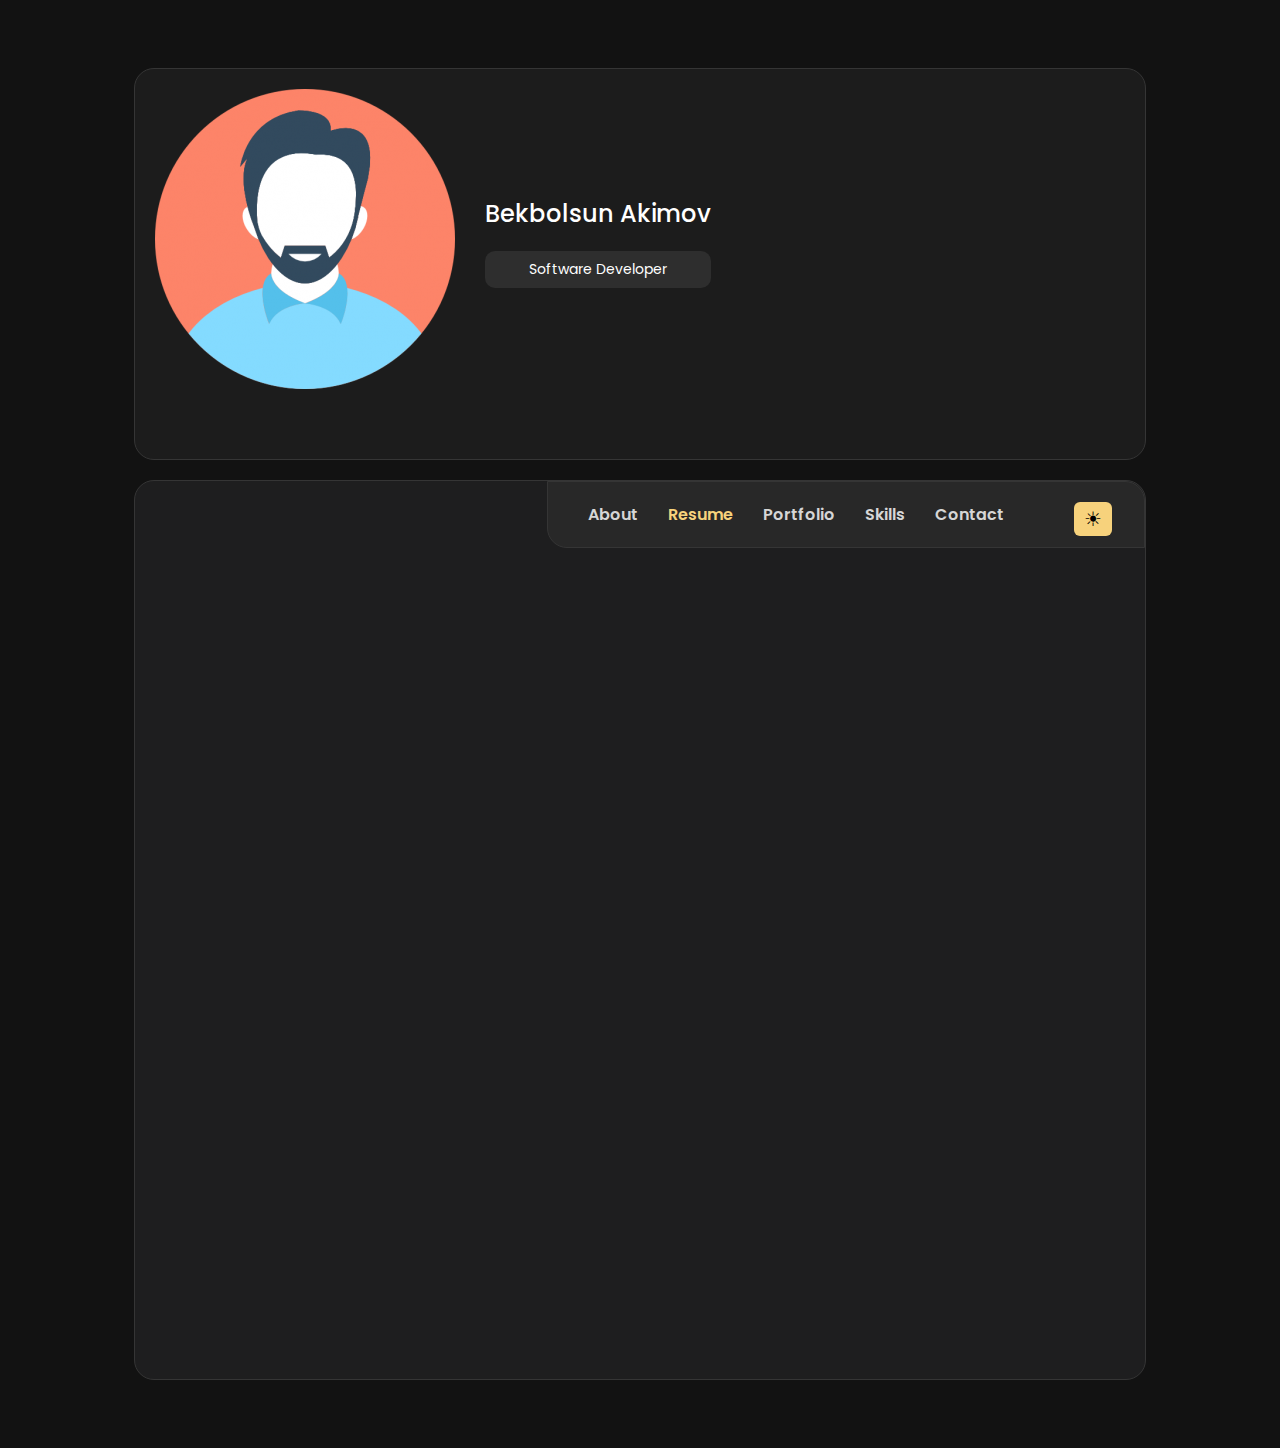
<file: resume.html>
<!DOCTYPE html>
<html lang="en">

<head>
    <meta charset="UTF-8">
    <meta name="viewport" content="width=device-width, initial-scale=1.0">
    <title>Portfolio</title>
    <link rel="stylesheet" href="styles.css">
</head>

<body>
    <div class="container">
        <div class="sidebar">
            <div class="sidebar-info-top">
                <img class="avatar_img" src="img/man-300x300.png" onclick="openModal()" alt="">
                <div class="full-name">
                    <h2>Bekbolsun Akimov</h2>
                    <p>Software Developer</p>
                </div>
            </div>
            <div id="divider" class="divider"></div>
            <div class="contacts">
                <div class="contact-item">
                    <span class="icon">
                        <svg xmlns="http://www.w3.org/2000/svg" width="24" height="24" stroke="currentColor" fill="none" stroke-width="2"
                            stroke-linecap="round" stroke-linejoin="round">
                            <path
                                d="M22 16.92v3a2 2 0 01-2.18 2 19.86 19.86 0 01-8.63-3.07 19.5 19.5 0 01-6-6A19.86 19.86 0 012.1 5.18 2 2 0 014.1 3h3a2 2 0 012 1.72c.12.81.34 1.6.66 2.34a2 2 0 01-.45 2.11l-1.27 1.27a16 16 0 006 6l1.27-1.27a2 2 0 012.11-.45c.74.32 1.53.54 2.34.66A2 2 0 0122 16.92z" />
                        </svg>
                </span>
                <div class="contact-link">
                    <p>Phone</p>
                    <a href="#">+(996 709 411 511)</a>
                </div>
            </div>
            <div class="contact-item">
                <span class="icon">
                    <svg xmlns="http://www.w3.org/2000/svg" width="24" height="24" stroke="currentColor" fill="none" stroke-width="2"
                        stroke-linecap="round" stroke-linejoin="round">
                        <rect x="2" y="4" width="20" height="16" rx="2" />
                        <path d="M22 6l-10 7L2 6" />
                    </svg>
                </span>
                <div class="contact-link">
                    <p>Email</p>
                    <a href="https://mail.google.com/mail/u/0/#inbox">akimovbekbols@..</a>
                </div>
            </div>
            <div class="contact-item">
                <span class="icon">
                    <svg xmlns="http://www.w3.org/2000/svg" width="24" height="24" stroke="currentColor" fill="none" stroke-width="2"
                        stroke-linecap="round" stroke-linejoin="round">
                        <path d="M21 10c0 7-9 13-9 13S3 17 3 10a9 9 0 1118 0z" />
                        <circle cx="12" cy="10" r="3" />
                    </svg>
                </span>
                <div class="contact-link">
                    <p>Location</p>
                    <a href="https://www.google.com/maps/place/%D0%B3%D0%BE%D1%80%D0%BE%D0%B4+%D0%91%D0%B8%D1%88%D0%BA%D0%B5%D0%BA/@42.8849418,74.4408713,11z/data=!3m1!4b1!4m6!3m5!1s0x389ec86a8bb5b873:0x222c5538e7365c36!8m2!3d42.8810598!4d74.6166192!16s%2Fg%2F11t4zcdx6t?entry=ttu&g_ep=EgoyMDI1MDkyMS4wIKXMDSoASAFQAw%3D%3D">Bishkek, Kyrgyzstan</a>
                </div>
            </div>
            </div>
            <div class="socials">
                <a href="#"><img src="icons/linkedin.svg" alt=""></a>
                <a href="https://github.com/SoftEngX"><img src="icons/github.svg" alt=""></a>
                <a href="https://www.instagram.com/ak1imovv/"><img src="icons/instagram.svg" alt=""></a>
                <a href="https://web.telegram.org/k/#-1544322008"><img src="icons/telegram.svg" alt=""></a>
            </div>
        </div>
    <main class="main-content">
        <header class="header">
            <nav class="navbar">
                <ul>
                    <li><a href="index.html">About</a></li>
                    <li><a class="active" href="resume.html">Resume</a></li>
                    <li><a href="portfolio.html">Portfolio</a></li>
                    <li><a href="skills.html">Skills</a></li>
                    <li><a href="contact.html">Contact</a></li>
                    <li>
                        <button id="themeToggle" class="theme-toggle" aria-label="Toggle them">
                            <span class="sun-icon">&#9728;</span>
                            <span class="moon-icon">&#9790;</span>
                       </button>
                    </li>
                </ul>
            </nav>
        </header>
        <section id="about">
            <h1>Resume</h1>
            <section class="timeline">
                <div class="title-wrapper">
                    <h3>Education</h3>
                </div>
                <ol class="timeline-list">
                    <li>
                        <p>
                            Nihareeka College of Management and Information Technology
                        </p>
                        <p>
                            Bachelor of Science in Computer Science and Information Technology (B.Sc. CSIT)
                        </p>
                        <span>2017 — 2021</span>
                    </li>
                    <li>
                        <h4>
                            Greenland International College
                        </h4>
                        <p>
                            +2 Science
                        </p>
                        <span>2015 — 2017</span>
                    </li>
                </ol>
            </section>
            <section class="timeline">
                <div class="title-wrapper">
                    <h3>Experience</h3>
                </div>
                <ol class="timeline-list">
                    <li class="timeline-item">
                        <h4 class="h4 timeline-title">Flutter developer</h4>
                        <p class="timeline-text">Adzen Tech Pvt. Ltd</p>
                        <span>
                            Feb, 2025 — Present   • 
                            <span>9 mos</span>
                            <p class="timeline-text">
                                <i>Kathmandu, Nepal</i>
                            </p>
                            <ul class="timeline-text">
                                <li>
                                    Responsible for designing and developing mobile applications using Flutter.
                                </li>
                            </ul>
                        </span>
                    </li>
                    <li class="timeline-item">
                        <h4 class="h4 timeline-item-title">
                            Mid-Level Flutter Developer
                        </h4>
                        <p class="timeline-text">
                            Tokma Technologies
                        </p>
                        <span>
                            Aug, 2024 — Feb, 2025   • 
                            <span>7 mos</span>
                            <p class="timeline-text">
                                <i>Kathmandu, Nepal</i>
                            </p>
                            <ul class="timeline-text">
                                <li>Developed new features and implemented UI designs into code using Flutter.</li>
                                <li>Designed and created custom e-form features including scrolling features and data entries.</li>
                                <li>Integrated Google and Facebook sign-in for user authentication.</li>
                                <li>Designed dynamic functionalities using the BLOC design pattern.</li>
                                <li>Integrated APIs for seamless data communication and backend functionality.</li>
                                <li>Implemented payment gateway integration like Khalti for secure transactions.</li>
                                <li>Collaborated with other developers and backend team to deliver features.</li>
                                <li>Participated in team meetings to discuss new features and project updates.</li>
                                <li>Ensured smooth functionality and user-friendly experiences throughout the app.</li>
                                <li>Performed code review and deployed the app in Playstore and Appstore.</li>
                              </ul>
                        </span>
                    </li>
                    <li class="timeline-item"></li>
                    <li class="timeline-item"></li>
                    <li class="timeline-item"></li>
                </ol>
            </div>
        </section>

       

    </main>
</div>
<div id="modal" class="modal" onclick="closeModal()">
    <img src="img/man-300x300.png" alt="Full Avatar" class="modal-content" />
  </div>
<script src="main.js"></script>
</body>

</html>
</file>
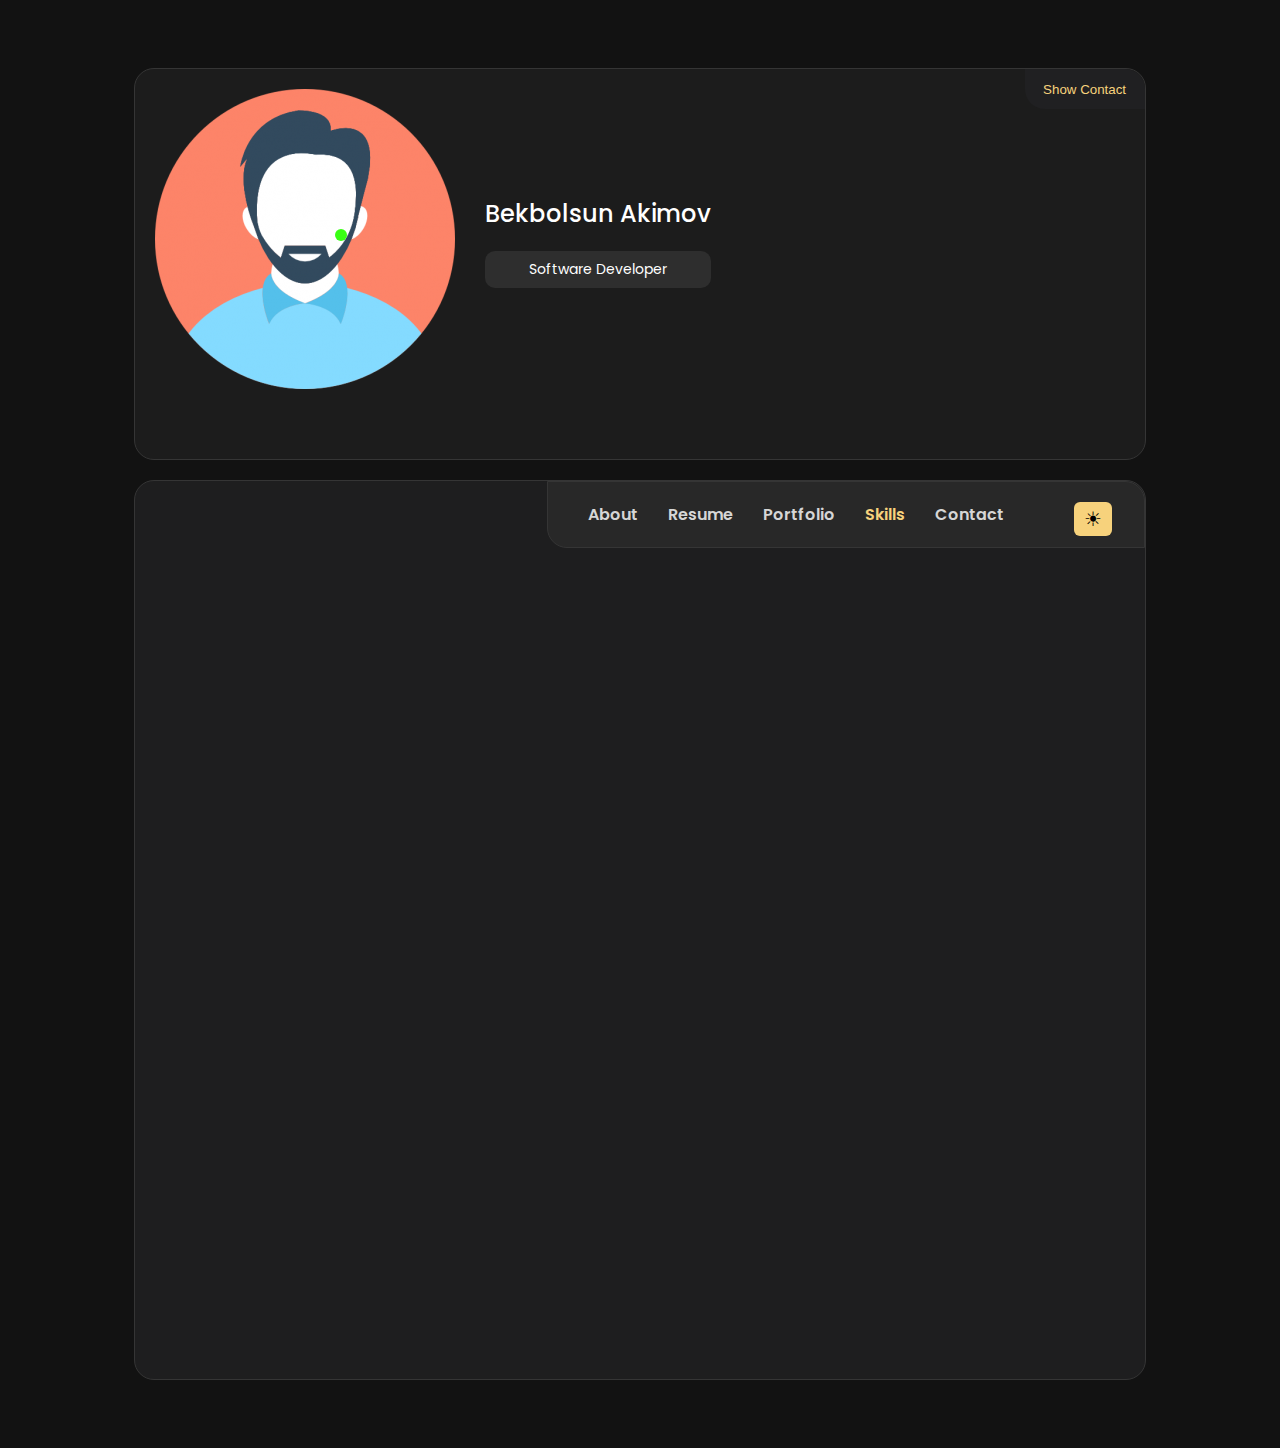
<file: skills.html>
<!DOCTYPE html>
<html lang="en">

<head>
    <meta charset="UTF-8">
    <meta name="viewport" content="width=device-width, initial-scale=1.0">
    <title>Bekbolsun Akimov - Skills</title>
    <link rel="stylesheet" href="styles.css">
</head>
<body>
    <div class="container">
        <div class="sidebar">
            <div class="sidebar-info-top">
                <img class="avatar_img" src="img/man-300x300.png" onclick="openModal()" alt="">
                <span class="active-status" title="Available for work!"></span>                  
                <div class="full-name">
                    <h2>Bekbolsun Akimov</h2>
                    <p>Software Developer</p>
                </div>
            </div>
            <div id="divider" class="divider"></div>
            <div class="contacts">
                <div class="contact-item">
                    <span class="icon">
                        <svg xmlns="http://www.w3.org/2000/svg" width="24" height="24" stroke="currentColor" fill="none" stroke-width="2"
                            stroke-linecap="round" stroke-linejoin="round">
                            <path
                                d="M22 16.92v3a2 2 0 01-2.18 2 19.86 19.86 0 01-8.63-3.07 19.5 19.5 0 01-6-6A19.86 19.86 0 012.1 5.18 2 2 0 014.1 3h3a2 2 0 012 1.72c.12.81.34 1.6.66 2.34a2 2 0 01-.45 2.11l-1.27 1.27a16 16 0 006 6l1.27-1.27a2 2 0 012.11-.45c.74.32 1.53.54 2.34.66A2 2 0 0122 16.92z" />
                        </svg>
                </span>
                <div class="contact-link">
                    <p>Phone</p>
                    <a href="#">+(996 709 411 511)</a>
                </div>
            </div>
            <div class="contact-item">
                <span class="icon">
                    <svg xmlns="http://www.w3.org/2000/svg" width="24" height="24" stroke="currentColor" fill="none" stroke-width="2"
                        stroke-linecap="round" stroke-linejoin="round">
                        <rect x="2" y="4" width="20" height="16" rx="2" />
                        <path d="M22 6l-10 7L2 6" />
                    </svg>
                </span>
                <div class="contact-link">
                    <p>Email</p>
                    <a href="https://www.google.com/maps/place/%D0%B3%D0%BE%D1%80%D0%BE%D0%B4+%D0%91%D0%B8%D1%88%D0%BA%D0%B5%D0%BA/@42.8849418,74.4408713,11z/data=!3m1!4b1!4m6!3m5!1s0x389ec86a8bb5b873:0x222c5538e7365c36!8m2!3d42.8810598!4d74.6166192!16s%2Fg%2F11t4zcdx6t?entry=ttu&g_ep=EgoyMDI1MDkyMS4wIKXMDSoASAFQAw%3D%3D">akimovbekbols@..</a>
                </div>
            </div>
            <div class="contact-item">
                <span class="icon">
                    <svg xmlns="http://www.w3.org/2000/svg" width="24" height="24" stroke="currentColor" fill="none" stroke-width="2"
                        stroke-linecap="round" stroke-linejoin="round">
                        <path d="M21 10c0 7-9 13-9 13S3 17 3 10a9 9 0 1118 0z" />
                        <circle cx="12" cy="10" r="3" />
                    </svg>
                </span>
                <div class="contact-link">
                    <p>Location</p>
                    <a href="#">Bishkek, Kyrgyzstan</a>
                </div>
            </div>
            </div>
            <div class="socials">
                <a href="#"><img src="icons/linkedin.svg" alt=""></a>
                <a href="https://github.com/SoftEngX"><img src="icons/github.svg" alt=""></a>
                <a href="https://www.instagram.com/ak1imovv/"><img src="icons/instagram.svg" alt=""></a>
                <a href="https://web.telegram.org/k/#-1544322008"><img src="icons/telegram.svg" alt=""></a>
            </div>
            <button id="toggleContacts" class="toggle-btn">Show Contact</button>
        </div>
        <main class="main-content">
            <header class="header">
                <nav class="navbar">
                    <ul>
                        <li><a href="index.html">About</a></li>
                        <li><a href="resume.html">Resume</a></li>
                        <li><a href="portfolio.html">Portfolio</a></li>
                        <li><a class="active" href="skills.html">Skills</a></li>
                        <li><a href="contact.html">Contact</a></li>
                        <li>
                            <button id="themeToggle" class="theme-toggle" aria-label="Toggle them">
                                <span class="sun-icon">&#9728;</span>
                                <span class="moon-icon">&#9790;</span>
                           </button>
                        </li>
                    </ul>
                </nav>
            </header>
            <section id="about">
                <h1 class="skills-title">My skills</h1>
               <div class="skill-grid">
                <div class="skill-box design">
                    <div class="design__icon-title">
                        <svg stroke="currentColor" fill="currentColor" stroke-width="0" viewBox="0 0 512 512" height="1em" width="1em" xmlns="http://www.w3.org/2000/svg"><rect width="448" height="320" x="32" y="64" fill="none" stroke-linejoin="round" stroke-width="32" rx="32" ry="32"></rect><path stroke-linecap="round" stroke-linejoin="round" stroke-width="32" d="M304 448l-8-64h-80l-8 64h96z"></path><path fill="none" stroke-linecap="round" stroke-linejoin="round" stroke-width="32" d="M368 448H144"></path><path d="M32 304v48a32.09 32.09 0 0032 32h384a32.09 32.09 0 0032-32v-48zm224 64a16 16 0 1116-16 16 16 0 01-16 16z"></path></svg>
                        <h3>Design</h3>
                    </div>
                    <div class="design-skill">
                        <p>Web Design</p>
                        <div class="skill-bar">
                          <div class="skill-progress" style="width: 40%;"></div>
                        </div>
                      </div>
                      <div class="design-skill">
                        <p>Figma</p>
                        <div class="skill-bar">
                          <div class="skill-progress" style="width: 70%;"></div>
                        </div>
                      </div>                      
                      <div class="design-skill">
                        <p>Phototshop</p>
                        <div class="skill-bar">
                          <div class="skill-progress" style="width: 40%;"></div>
                        </div>
                      </div>
                </div>
                <div class="skill-box language">
                    <div class="language__icon-title">
                        <svg stroke="currentColor" fill="currentColor" stroke-width="0" viewBox="0 0 512 512" height="1em" width="1em" xmlns="http://www.w3.org/2000/svg"><path d="M478.33 433.6l-90-218a22 22 0 00-40.67 0l-90 218a22 22 0 1040.67 16.79L316.66 406h102.67l18.33 44.39A22 22 0 00458 464a22 22 0 0020.32-30.4zM334.83 362L368 281.65 401.17 362zm-66.99-19.08a22 22 0 00-4.89-30.7c-.2-.15-15-11.13-36.49-34.73 39.65-53.68 62.11-114.75 71.27-143.49H330a22 22 0 000-44H214V70a22 22 0 00-44 0v20H54a22 22 0 000 44h197.25c-9.52 26.95-27.05 69.5-53.79 108.36-31.41-41.68-43.08-68.65-43.17-68.87a22 22 0 00-40.58 17c.58 1.38 14.55 34.23 52.86 83.93.92 1.19 1.83 2.35 2.74 3.51-39.24 44.35-77.74 71.86-93.85 80.74a22 22 0 1021.07 38.63c2.16-1.18 48.6-26.89 101.63-85.59 22.52 24.08 38 35.44 38.93 36.1a22 22 0 0030.75-4.9z"></path></svg>
                        <h3>Language</h3>
                    </div>
                    <div class="language">
                            <span class="language-name">Kyrgyz</span>
                        <div class="language-dots">
                            <span class="filled"></span>
                            <span class="filled"></span>
                            <span class="filled"></span>
                            <span class="filled"></span>
                            <span class="filled"></span>
                            <span class="filled"></span>
                            <span class="filled"></span>
                            <span class="filled"></span>
                            <span class="filled"></span>
                            <span class="filled"></span>
                        </div>
                            <span class="language-name">English</span>
                            <div class="language-dots">
                                <span class="filled"></span>
                                <span class="filled"></span>
                                <span class="filled"></span>
                                <span class="filled"></span>
                                <span></span>
                                <span></span>
                                <span></span>
                                <span></span>
                                <span></span>
                                <span></span>
                            </div>
                            <span class="language-name">Russian</span>
                            <div class="language-dots">
                            <span class="filled"></span>
                            <span class="filled"></span>
                            <span class="filled"></span>
                            <span class="filled"></span>
                            <span class="filled"></span>
                            <span class="filled"></span>
                            <span class="filled"></span>
                            <span></span>
                            <span></span>
                            <span></span>
                        </div>
                    </div>
                </div>
                <div class="skill-box coding">
                    <div class="coding__icon-title">
                        <svg stroke="currentColor" fill="currentColor" stroke-width="0" viewBox="0 0 512 512" height="1em" width="1em" xmlns="http://www.w3.org/2000/svg"><path d="M160 389a20.91 20.91 0 01-13.82-5.2l-128-112a21 21 0 010-31.6l128-112a21 21 0 0127.66 31.61L63.89 256l109.94 96.19A21 21 0 01160 389zm192 0a21 21 0 01-13.84-36.81L448.11 256l-109.94-96.19a21 21 0 0127.66-31.61l128 112a21 21 0 010 31.6l-128 112A20.89 20.89 0 01352 389z"></path></svg>
                        <h3>Coding</h3>
                    </div>
                    <div class="coding-skills">
                        <div class="circle-skill">
                            <svg viewBox="0 0 36 36">
                              <path class="circle-bg"
                                d="M18 2.0845
                                   a 15.9155 15.9155 0 0 1 0 31.831
                                   a 15.9155 15.9155 0 0 1 0 -31.831"/>
                              <path class="circle"
                                stroke-dasharray="75, 100"
                                d="M18 2.0845
                                   a 15.9155 15.9155 0 0 1 0 31.831
                                   a 15.9155 15.9155 0 0 1 0 -31.831"/>
                            </svg>
                            <div class="circle-percent">75%</div>
                            <p class="circle-title">HTML / CSS</p>
                          </div>
                
                      <div class="circle-skill">
                        <svg viewBox="0 0 36 36">
                          <path class="circle-bg"
                                d="M18 2.0845
                                   a 15.9155 15.9155 0 0 1 0 31.831
                                   a 15.9155 15.9155 0 0 1 0 -31.831"/>
                          <path class="circle"
                                stroke-dasharray="40, 100"
                                d="M18 2.0845
                                   a 15.9155 15.9155 0 0 1 0 31.831
                                   a 15.9155 15.9155 0 0 1 0 -31.831"/>
                        </svg>
                        <div class="circle-percent">40%</div>
                        <p class="circle-title">javascript</p>
                      </div>
                
                      <div class="circle-skill">
                        <svg viewBox="0 0 36 36">
                          <path class="circle-bg"
                                d="M18 2.0845
                                   a 15.9155 15.9155 0 0 1 0 31.831
                                   a 15.9155 15.9155 0 0 1 0 -31.831"/>
                          <path class="circle"
                                stroke-dasharray="10, 100"
                                d="M18 2.0845
                                   a 15.9155 15.9155 0 0 1 0 31.831
                                   a 15.9155 15.9155 0 0 1 0 -31.831"/>
                        </svg>
                            <div class="circle-percent">10%</div>
                            <p class="circle-title">React / Next.Js</p>
                      </div>

                      <div class="circle-skill">
                        <svg viewBox="0 0 36 36">
                          <path class="circle-bg"
                                d="M18 2.0845
                                   a 15.9155 15.9155 0 0 1 0 31.831
                                   a 15.9155 15.9155 0 0 1 0 -31.831"/>
                          <path class="circle"
                                stroke-dasharray="55, 100"
                                d="M18 2.0845
                                   a 15.9155 15.9155 0 0 1 0 31.831
                                   a 15.9155 15.9155 0 0 1 0 -31.831"/>
                        </svg>
                            <div class="circle-percent">55%</div>
                            <p class="circle-title">Git / Github</p>
                      </div>
                    </div>
                  </div>
                <div class="skill-box knowledge">
                    <div class="knowledge__icon-title">
                        <svg stroke="currentColor" fill="currentColor" stroke-width="0" viewBox="0 0 512 512" height="1em" width="1em" xmlns="http://www.w3.org/2000/svg"><path d="M121.72 32a4 4 0 00-3.72 5.56l2.3 5.43 40.7 94.9a4 4 0 006.88.82L243 38.4a4 4 0 00-3.2-6.4zm298.21 26.06l-41.28 96.37a4 4 0 003.68 5.57h101a4 4 0 003.4-6.11L427 57.53a4 4 0 00-7.07.53zM85 57.57l-59.71 96.32a4 4 0 003.4 6.11h101a4 4 0 003.67-5.58L92 58.1a4 4 0 00-7-.53zM393.27 32H267.82a1.94 1.94 0 00-1.56 3.11l79.92 106.46a1.94 1.94 0 003.34-.4L391.6 43l3.4-8.34a1.92 1.92 0 00-1.7-2.66zM239 448l-89.43-253.49A3.78 3.78 0 00146 192H25.7a3.72 3.72 0 00-2.95 6l216 279.81a5.06 5.06 0 006.39 1.37 5 5 0 002.39-6.08zm247.3-256H366a3.75 3.75 0 00-3.54 2.51l-98.2 278.16a5.21 5.21 0 002.42 6.31 5.22 5.22 0 006.61-1.39L489.25 198a3.72 3.72 0 00-2.95-6zM259.2 78.93l56 74.67a4 4 0 01-3.2 6.4H200a4 4 0 01-3.2-6.4l56-74.67a4 4 0 016.4 0zm-7 310.31l-67.7-191.91a4 4 0 013.77-5.33h135.46a4 4 0 013.77 5.33l-67.73 191.91a4 4 0 01-7.54 0z"></path></svg>
                        <h3>Knowledge</h3>
                    </div>
                    <div class="skill-knowledge">
                        <ul>
                            <li>
                                <div class="flex__it">
                                    <svg stroke="currentColor" fill="currentColor" stroke-width="0" viewBox="0 0 512 512" height="1em" width="1em" xmlns="http://www.w3.org/2000/svg"><path fill="none" stroke-linecap="round" stroke-linejoin="round" stroke-width="32" d="M464 128L240 384l-96-96m0 96l-96-96m320-160L232 284"></path></svg>
                                    <p>Responsive Web Design</p>
                                </div>
                            </li>
                            <li>
                                <div class="flex__it">
                                    <svg stroke="currentColor" fill="currentColor" stroke-width="0" viewBox="0 0 512 512" height="1em" width="1em" xmlns="http://www.w3.org/2000/svg"><path fill="none" stroke-linecap="round" stroke-linejoin="round" stroke-width="32" d="M464 128L240 384l-96-96m0 96l-96-96m320-160L232 284"></path></svg>
                                    <p>Version Control (Git, GitHub)</p>
                                </div>
                            </li>
                            <li>
                                <div class="flex__it">
                                    <svg stroke="currentColor" fill="currentColor" stroke-width="0" viewBox="0 0 512 512" height="1em" width="1em" xmlns="http://www.w3.org/2000/svg"><path fill="none" stroke-linecap="round" stroke-linejoin="round" stroke-width="32" d="M464 128L240 384l-96-96m0 96l-96-96m320-160L232 284"></path></svg>
                                    <p>API Integration</p>
                                </div>
                            </li>
                            <li>
                                <div class="flex__it">
                                    <svg stroke="currentColor" fill="currentColor" stroke-width="0" viewBox="0 0 512 512" height="1em" width="1em" xmlns="http://www.w3.org/2000/svg"><path fill="none" stroke-linecap="round" stroke-linejoin="round" stroke-width="32" d="M464 128L240 384l-96-96m0 96l-96-96m320-160L232 284"></path></svg>
                                    <p>Agile / Scrum Basics</p>
                                </div>
                            </li>
                            <li>
                                <div class="flex__it">
                                    <svg stroke="currentColor" fill="currentColor" stroke-width="0" viewBox="0 0 512 512" height="1em" width="1em" xmlns="http://www.w3.org/2000/svg"><path fill="none" stroke-linecap="round" stroke-linejoin="round" stroke-width="32" d="M464 128L240 384l-96-96m0 96l-96-96m320-160L232 284"></path></svg>
                                    <p>Performance Optimization</p>
                                </div>
                            </li>
                        </ul>
                    </div>
                </div>
               </div>
            </section>
        </main>
    </div>
    <div id="modal" class="modal" onclick="closeModal()">
        <img src="img/man-300x300.png" alt="Full Avatar" class="modal-content" />
      </div>
   <script src="main.js"></script>
</body>

</html>
</file>
<file: styles.css>
@import url("https://fonts.googleapis.com/css2?family=League+Spartan:wght@100..900&family=Poppins:ital,wght@0,100;0,200;0,300;0,400;0,500;0,600;0,700;0,800;0,900;1,100;1,200;1,300;1,400;1,500;1,600;1,700;1,800;1,900&family=Roboto:ital,wght@0,100..900;1,100..900&display=swap");

* {
  padding: 0;
  box-sizing: border-box;
}

a {
  text-decoration: none;
  color: rgb(177, 177, 177);
}

ul,
ol {
  list-style-type: none;
}

body {
  display: flex;
  justify-content: center;
  font-family: "Poppins", sans-serif;
  background-color: #121212;
  /* background-color: #262525; */
  color: #fff;
  padding: 0;
}

body.light {
  background: #e7e6e6	;
  color: #171717;
}

body.light .sidebar {
  background: #ffffff;
  color: #171717;
  border: 1px solid #ddd;
}

body.light .sidebar-info-top p {
  background-color: #319795;
  color: #fff;
  border: none;
}
body.light .avatar {
  border-radius: 50%;
}

body.light .contact-item .icon {
  background-color: #f6f5f5;
  box-shadow: inset 1px 1px 0px #ddd, inset -1px -1px 0px #bbb;
}

body.light .contact-item .icon svg {
  stroke: #319795;
  stroke-width: 2px;
}

body.light .contact-link p {
  color: #319795;
  font-weight: 600;
}
body.light .contact-link a {
  color: #171717;
}

body.light .divider {
  border: 0.5px solid #319795;
}

body.light .socials {
  border: 1px solid #ddd;
  background-color: #319795;
  padding: 10px;
  border-radius: 10px;
}

body.light .main-content {
  background: #ffffff;
  color: #171717;
  border: 1px solid #ddd;
}

body.light .header {
  background: #ffffff;
  color: #171717;
  border: none;
  border: 1px solid #d4d4d4;
}

body.light .header .navbar ul li a {
  color: #333;
}

body.light .header .navbar ul li a:hover {
  opacity: 0.7;
}

body.light .header .navbar ul li a.active {
  color: #319795;
}

body.light #about h1::before {
  background-color: #319795;
}

body.light #resume h2::before {
  background-color: #319795;
}

body.light #portfolio h2::before {
  background-color: #319795;
}

body.light #skills h2::before {
  background-color: #319795;
}

body.light #contact h2::before {
  background-color: #319795;
}
body.light .portfolio-card h4 {
  color: #171717;
}
body.light .card {
  background: #fff;
  border: 1px solid #e0e0e0;
  border-radius: 12px;
  box-shadow: 0 4px 12px rgba(0, 0, 0, 0.06);
  transition: box-shadow 0.3s ease, transform 0.3s ease;
}

body.light .card:hover {
  box-shadow: 0 6px 16px rgba(0, 0, 0, 0.1);
  transform: translateY(-2px);
}

body.light .card-icon svg {
  stroke: #319795;
  border-radius: 10px;
}
body.light .card-content h3 {
  color: #222;
}
body.light .card-content p {
  color: #555;
}

body.light .stack-item {
  background: #f9f9f9;
}

body.light .stack-scroll::-webkit-scrollbar-thumb {
  background-color: #319795;
  border-radius: 4px;
}

body.light #about p,
body.light #resume p,
body.light #portfolio p,
body.light #skills p,
body.light #contact p,
body.light .doing h2,
body.light #skills p {
  color: #333;
}

body.light .socials a img {
  filter: invert(0%);
}

body.light .theme-toggle {
  /* background-color: #805ad5; */
  background-color: #319795;
  color: #fff;
  padding: 7px 15px;
}

body.light .block-stack:hover {
  background: #e0e0e0;
}

body.light .btn_submit {
  background-color: #319795;
  color: #fff;
}

body.light .design__icon-title svg {
  color: #319795;
}
body.light .language__icon-title svg {
  color: #319795;
}
body.light .coding__icon-title svg {
  color: #319795;
}
body.light .knowledge__icon-title svg {
  color: #319795;
}

body.light .skill-progress {
  background: #319795;
}
body.light .language-dots span.filled {
  background: #319795;
}
body.light .circle {
  stroke: #319795;
}
body.light .circle-percent {
  color: #319795;
}
body.light .skill-grid {
  /* background: #fafafa; */
  border-left: 1px solid #319795;
  border-right: 1px solid #319795;
}
body.light .skill-knowledge ul li .flex__it svg {
  color: #319795;
}
body.light .input-wrapper input {
  border: 1px solid #7a9b9b;
}
body.light .input-wrapper input:hover {
  border: 1px solid #319795;
  color: #3a3a3a;
  outline: none;
}
body.light .input-wrapper input:focus {
  border: 1px solid #319795;
  color: #3a3a3a;
  outline: none;
}
body.light .input-subject {
  border: 1px solid #7a9b9b;
}
body.light .input-subject:hover {
  border: 1px solid #319795;
}
body.light .input-subject:focus {
  border: 1px solid #319795;
  color: #3a3a3a;
}
body.light .message {
  border: 1px solid #7a9b9b;
}
body.light .message:hover {
  border: 1px solid #319795;
}
body.light .message:focus {
  border: 1px solid #319795;
  color: #3a3a3a;
}
body.light .timeline-section {
  background: #f7fafa;
  padding: 40px;
  border-radius: 10px;
  border-left: 1px solid #dee1e1;
  border-right: 1px solid #dee1e1;
}
body.light .timeline-content h3 {
  color: #000;
}
body.light .timeline-content h4 {
  color: #3d3d3d;
}
body.light .timeline-info span {
  color: #319795;
}
body.light .timeline-content span {
  color: #319795;
}
body.light .timeline-content ul li {
  color: #545454;
}
body.light .timeline-marker {
  background-color: #319795;
  box-shadow: inset 0px 0px 2px #f5f5f5, 1px 1px 3px #b1b1b1;
}
body.light .timeline-marker .icon {
  stroke: #fff;
}
body.light .form-btn {
  background-color: #319795;
  color: #f2f0f0;
  transition: all 0.3s ease;
  border: none;
}
body.light .form-btn:hover {
  opacity: 0.8;
  box-shadow: rgb(38, 57, 77) 0px 10px 20px -10px;
}
body.light .toggle-btn {
  background-color: #319795;
  color: #ececec;
}
body.light .toggle-btn:hover {
  box-shadow: inset 0 10px 20px #39d0c8;
}
body.light .active-status {
  display: none;
}

.container {
  max-width: 1300px;
  margin: 0 auto;
  width: 100%;
}
.sidebar {
  position: sticky;
  width: 300px;
  margin-top: 60px;
  background: #1c1c1c;
  padding: 30px;
  position: fixed;
  border: 1px solid rgb(53, 53, 53);
  /* border: 1px solid #815c04; */
  border-radius: 20px;
  transition: background 0.3s, color 0.3s;
  
}
.sidebar-info-top {
  display: flex;
  flex-direction: column;
  align-items: center;
  gap: 0px;
}
.avatar {
  width: 150px;
  height: 165px;
  cursor: pointer;
  border-radius: 50%;
  transition: transform 0.3s ease;
}
.modal {
  display: none;
  position: fixed;
  z-index: 1000;
  left: 0;
  top: 0;
  width: 100%;
  height: 100%;
  background-color: rgba(0, 0, 0, 0.8);
  justify-content: center;
  align-items: center;
  opacity: 0;
  transition: opacity 0.3s ease;
}
.modal-content {
  max-width: 400px;
  max-height: 400px;
  border-radius: 10px;
  box-shadow: 0 0 20px rgba(0, 0, 0, 0.3);
  transform: scale(0.9);
  transition: transform 0.3s ease;
}
.modal.show {
  display: flex;
  opacity: 1;
}
.modal.show .modal-content {
  transform: scale(1);
}
.full-name h2 {
  font-weight: 500;
}
.full-name p {
  background-color: rgb(46, 46, 46);
  text-align: center;
  padding: 8px 0;
  font-size: 14px;
  border-radius: 10px;
}
.divider {
  width: 100%;
  height: 1px;
  margin: 30px 0;
  background-color: #4e4e4e;
}
.contact-item {
  display: flex;
  align-items: center;
  gap: 15px;
  margin: 20px 0;
}
.contact-item .icon {
  display: flex;
  justify-content: center;
  align-items: center;
  width: 50px;
  height: 50px;
  border-radius: 10px;
  color: #f7d27c;
  background-color: #1e1e1f;
  border-radius: 10px;
  box-shadow: inset 1px 1px 0px rgb(49, 49, 49),
    inset -1px -1px 0px rgb(17, 17, 17);
}
.icon svg {
  width: 23px;
  height: 23px;
  stroke-width: 1px;
}
.contact-link {
  display: flex;
  flex-direction: column;
  margin-top: -15px;
}
.contact-link p {
  text-transform: uppercase;
  color: rgb(165, 165, 165);
  margin-bottom: 5px;
  font-size: 12px;
}
.contact-link a {
  color: #e9e9e9;
  cursor: pointer;
  font-size: 13px;
}

.socials {
  display: flex;
  justify-content: center;
  align-items: center;
  gap: 20px;
  margin-top: 40px;
}

.socials a img {
  width: 20px;
  filter: invert(40%);
  cursor: pointer;
}

socials a img:hover {
  filter: invert(1%);
}

body.light .block::-webkit-scrollbar-thumb {
  background: #319795;
}

.main-content {
  position: relative;
  margin-left: 320px;
  margin-top: 60px;
  margin-bottom: 60px;
  padding: 40px;
  background: #1e1e1f;
  border-radius: 20px;
  border: 1px solid rgb(53, 53, 53);
  min-height: 100vh;
  transition: background 0.3s, color 0.3s;
}

.header {
  position: absolute;
  top: 0;
  right: 0;
  display: flex;
  justify-content: flex-end;
  padding: 20px 40px;
  background-color: #282828;
  border-radius: 0 20px 0 20px;
  border: 1px solid rgb(53, 53, 53);
  z-index: 1000;
  transition: background 0.3s, color 0.3s;
}

.header ul {
  list-style: none;
  display: flex;
  gap: 30px;
  margin: 0 70px 0 0;
  padding: 0;
}

.header .navbar ul li a {
  text-decoration: none;
  color: #d6d6d6;
  font-weight: 600;
  transition: 0.3s;
  text-decoration: none;
}

.header .navbar ul li a:hover {
  opacity: 0.7;
}

.header .navbar ul li a.active {
  color: #f7d27c;
}

nav a.active {
  color: #f7d27c;
  /* color: #d76141; */
  font-weight: bold;
}

.theme-toggle {
  position: fixed;
  margin-left: 40px;

  cursor: pointer;
  border: none;
  padding: 5px 10px;
  border-radius: 6px;
  background-color: #f7d27c;
  transition: background 0.3s, color 0.3s;
  transition: all 0.3s ease;
}

.theme-toggle:hover {
  opacity: 0.8;
}

.theme-toggle span {
  font-size: 20px;
}

.moon-icon {
  display: none;
}

#about,
#resume,
#portfolio,
#skills,
#contact {
  margin-top: 30px;
}

#about h1,
#resume h2,
#portfolio h2,
#skills h2,
#contact h2 {
  position: relative;
  font-size: 32px;
  margin-bottom: 40px;
  font-weight: 600;
}

#about h1::before {
  content: "";
  position: absolute;
  bottom: -20px;
  left: 0;
  width: 40px;
  height: 4px;
  background-color: #f7d27c;
  border-radius: 2px;
}
#resume h2::before {
  content: "";
  position: absolute;
  bottom: -20px;
  left: 0;
  width: 40px;
  height: 4px;
  background-color: #f7d27c;
  border-radius: 2px;
}

#portfolio h2::before {
  content: "";
  position: absolute;
  bottom: -20px;
  left: 0;
  width: 40px;
  height: 4px;
  background-color: #f7d27c;
  border-radius: 2px;
}

#skills h2::before {
  content: "";
  position: absolute;
  bottom: -20px;
  left: 0;
  width: 40px;
  height: 4px;
  background-color: #f7d27c;
  border-radius: 2px;
}

#contact h2::before {
  content: "";
  position: absolute;
  bottom: -20px;
  left: 0;
  width: 40px;
  height: 4px;
  background-color: #f7d27c;
  border-radius: 2px;
}

#about p {
  line-height: 1.6;
  color: #d6d6d6;
  font-size: 16px;
  font-weight: 400;
}

.doing {
  margin-top: 50px;
}

.doing h2 {
  color: #e9e9e9;
  font-weight: 600;
  line-height: 2px;
}

.full-card {
  display: flex;
  justify-content: space-between;
  gap: 25px;
  margin-top: 40px;
  flex-wrap: wrap;
}

.card {
  display: flex;
  width: 430px;
  padding: 20px 15px;
  gap: 15px;
  border-radius: 15px;
  background-color: #202022;
  box-shadow: 0px 0px 20px rgb(22, 22, 22);
  transition: background 0.3s, color 0.3s;
}

.card-icon svg {
  width: 40px;
  height: 40px;
  stroke: #f7d27c;
}

.card-content h3 {
  font-size: 18px;
  color: #fafafa;
  margin: 0px 0px 7px;
}
.card-content p {
  font-size: 15px;
  color: #d6d6d6;
  line-height: 21px;
}

.stack {
  margin-top: 80px;
}

.stack-scroll {
  display: flex;
  overflow-x: scroll;
  scrollbar-width: auto;
  -webkit-overflow-scrolling: touch;
  white-space: nowrap;
}

.stack-item {
  flex: 0 0 auto;
  width: 150px;
  height: 150px;
  display: flex;
  justify-content: center;
  flex-direction: column;
  align-items: center;
  transition: all 0.5s ease;
  margin: 40px 0;
}

.stack-item img {
  width: 100px;
}
.stack-scroll::-webkit-scrollbar {
  height: 8px;
}

.stack-scroll::-webkit-scrollbar-thumb {
  background-color: #f7d27c;
  border-radius: 4px;
}

.stack-scroll::-webkit-scrollbar-track {
  background-color: #4e4e4e;
}

.portfolio-grid {
  margin-top: 70px;
  display: flex;
  flex-wrap: wrap;
  justify-content: center;
  gap: 30px;
}

.portfolio-card {
  text-align: center;
  text-decoration: none;
  color: white;
  width: 25rem;
}

.portfolio-card img {
  width: 100%;
  border-radius: 15px;
  transition: all 0.5s ease;
}

.portfolio-card img:hover {
  transform: scale(1.05);
  border-radius: 10px;
}

.portfolio-card h4 {
  font-size: 19px;
  font-weight: 500;
}

.portfolio-card p {
  margin-top: 10px;
  font-size: 15px;
}

.google-maps {
  width: 100%;
  border-radius: 20px;
}

form {
  display: block;
  margin-bottom: 40px;
}

form h3 {
  font-size: 24px;
}

.input-wrapper {
  display: grid;
  gap: 30px;
  grid-template-columns: 1fr 1fr;
  margin-bottom: 25px;
}

.input-wrapper input {
  padding: 13px 13px;
  border-radius: 12px;
  transition: all 0.3s ease;
}

.input-wrapper input:hover {
  border: 1px solid #f6edda;
  outline: none;
}

.input-wrapper input:focus {
  border: 1px solid #f7d27c;
  color: #dcdbdb;
  outline: none;
}

.input-subject:hover {
  border: 1px solid #f6edda;
  outline: none;
}

.input-subject:focus {
  border: 1px solid #f7d27c;
  color: #bebebe;
  outline: none;
}

.input-subject {
  padding: 13px 13px;
  border-radius: 12px;
}

input,
textarea {
  font: 1em "Poppins", sans-serif;
  box-sizing: border-box;
  width: 100%;
  background: transparent;
  border: 0.5px solid rgb(68, 68, 68);
  color: #ccc;
}

.message {
  height: 7em;
  margin-top: 25px;
  border-radius: 12px;
  padding: 15px 0 0 15px;
  margin-bottom: 25px;
  transition: all 0.3s ease;
}

.message:hover {
  border: 1px solid #f6edda;
  outline: none;
}

.message:focus {
  border: 1px solid #f7d27c;
  outline: none;
}

.btn_submit {
  display: flex;
  align-items: center;
  width: max-content;
  margin-left: auto;
  font-size: 16px;
  gap: 7px;
  padding: 15px 16px;
  border-radius: 13px;
  color: #f7d27c;
  background-color: #232323;
  border: none;
  cursor: pointer;
  transition: all 0.3s ease;
  box-shadow: rgba(50, 50, 93, 0.25) 0px 2px 5px -1px,
    rgba(0, 0, 0, 0.3) 0px 1px 3px -1px;
  transition: all 0.3s ease;
}

.btn_submit:hover {
  opacity: 0.7;
  box-shadow: rgba(0, 0, 0, 0.07) 0px 1px 1px, rgba(0, 0, 0, 0.07) 0px 2px 2px,
    rgba(0, 0, 0, 0.07) 0px 4px 4px, rgba(0, 0, 0, 0.07) 0px 8px 8px,
    rgba(0, 0, 0, 0.07) 0px 16px 16px;
}

.skills-title {
  font-size: 2rem;
  font-weight: 700;
  margin-bottom: 30px;
}

.skill-grid {
  display: grid;
  grid-template-columns: 1fr 1fr;
  gap: 70px 60px;
  align-items: start;
  border-left: 1px solid #4e4e4e;
  padding-left: 20px;
  border-right: 1px solid #4e4e4e;
  padding-right: 20px;
  margin-bottom: 20px;
}

.skill-box {
  background: transparent;
  padding-left: 25px;
}

.design__icon-title {
  display: flex;
  align-items: center;
  gap: 10px;
}

.design__icon-title svg {
  font-size: 2em;
  color: #f7d27c;
}

.design__icon-title,
.language__icon-title,
.coding__icon-title,
.knowledge__icon-title {
  margin-bottom: 30px;
}

.skill-bar {
  width: 100%;
  height: 6px;
  background: #2e2e2e;
  overflow: hidden;
  border-radius: 4px;
  margin-top: 8px;
}

.skill-progress {
  height: 100%;
  background: #f7d27c;
  /* background: #d76141; */
  border-radius: 4px;
}

.language {
  display: block;
}

.language__icon-title {
  display: flex;
  align-items: center;
  gap: 10px;
}

.language__icon-title svg {
  font-size: 2em;
  color: #f7d27c;
}

.language-name {
  font-weight: 500;
  font-size: 18px;
}

.language-dots {
  display: flex;
  gap: 10px;
}

.language-dots span {
  width: 15px;
  height: 15px;
  border-radius: 50%;
  margin: 13px 0 30px 0;
  background: #4e4e4e;
}

.language-dots span.filled {
  background: #f7d27c;
  /* background: #d76141; */
}

.coding__icon-title {
  display: flex;
  align-items: center;
  gap: 10px;
}

.coding__icon-title svg {
  font-size: 2em;
  color: #f7d27c;
  /* color: #d76141; */
}

.coding-skills {
  display: flex;
  flex-wrap: wrap;
  gap: 60px;
  justify-content: center;
}

.circle-skill {
  position: relative;
  width: 120px;
  height: 120px;
}

.circle-skill svg {
  width: 100%;
  height: 100%;
}

.circle-bg {
  fill: none;
  stroke: #333;
  stroke-width: 3;
}

.circle {
  fill: none;
  stroke: #f7d27c;
  /* stroke: #d76141; */
  stroke-width: 3;
  transition: stroke-dasharray 1s ease;
}

.circle-percent {
  position: absolute;
  top: 50%;
  left: 50%;
  transform: translate(-50%, -50%);
  font-size: 1.2em;
  color: #f7d27c;
  /* color: #d76141; */
  font-weight: 500;
}

.circle-title {
  margin-top: 5px;
  font-size: 0.95rem;
  color: #ddd;
  text-align: center;
}

.knowledge__icon-title {
  display: flex;
  align-items: center;
  gap: 10px;
}

.knowledge__icon-title svg {
  font-size: 2em;
  color: #f7d27c;
  /* color: #d76141; */

}

.skill-knowledge {
  padding: 0;
}

.skill-knowledge li {
  border-radius: 10px;
  margin-bottom: 6px;
}

.skill-knowledge ul li .flex__it {
  display: flex;
  align-items: center;
  gap: 10px;
}

.skill-knowledge ul li .flex__it svg {
  color: #f7d27c;
  /* color: #d76141; */

}

.timeline-section {
  position: relative;
  margin: 60px 0 0 0;
  padding-left: 40px;
  border-left: 1px solid #3a3a3a;
}

.timeline-item {
  position: relative;
  margin-bottom: 40px;
}

.timeline-marker {
  position: absolute;
  left: -60px;
  top: 0;
  background-color: #202022;
  border-radius: 20%;
  width: 40px;
  height: 40px;
  display: flex;
  align-items: center;
  justify-content: center;
  box-shadow: inset 0px 0px 2px #333, 1px 1px 3px #2e2e2e;
}

.timeline-marker .icon {
  stroke: #f7d27c;
  width: 16px;
  height: 16px;
}

.timeline-info span {
  color: #f7d27c;
}

.timeline-wrapper h3 {
  margin: 0 0 20px;
  font-size: 24px;
  color: #f5f5f5;
}

.timeline-content h4 {
  margin: 5px 0;
  font-size: 16px;
  color: #f5f5f5;
}

.timeline-content ul {
  position: relative;
  margin: 8px 0 0;
  padding-left: 20px;
  color: #d6d6d6;
  font-size: 14px;
  list-style-type: disc;
}

.cv-button-wrapper {
  display: flex;
  justify-content: flex-end;
  margin-top: 40px;
}

.form-btn {
  display: inline-flex;
  align-items: center;
  gap: 8px;
  margin-top: 20px;
  padding: 10px 16px;
  background-color: #202022;
  color: #f7d27c;
  text-decoration: none;
  border-radius: 6px;
  border: 1px solid #2b2b2b;
  box-shadow: rgba(50, 50, 93, 0.25) 0px 2px 5px -1px,
    rgba(0, 0, 0, 0.3) 0px 1px 3px -1px;
  transition: all 0.3s ease;
}

.form-btn:hover {
  opacity: 0.7;
  box-shadow: rgba(0, 0, 0, 0.07) 0px 1px 1px, rgba(0, 0, 0, 0.07) 0px 2px 2px,
    rgba(0, 0, 0, 0.07) 0px 4px 4px, rgba(0, 0, 0, 0.07) 0px 8px 8px,
    rgba(0, 0, 0, 0.07) 0px 16px 16px;
}

.toggle-btn {
  display: none;
  position: absolute;
  top: 0;
  right: 0;
  margin: 0 auto;
  width: 120px;
  height: 40px;
  z-index: 1000;
  color: #f7d27c;
  background-color: #202022;
  border-radius: 0 20px 0 20px;
  border: none;
  transition: all 0.3s ease;
  cursor: pointer;
}

.toggle-btn:hover {
  /* opacity: 0.8; */
  box-shadow: 0 2px 5px #7f7f7f;
}
.toggle-btn:active {
  opacity: 0.6;
}

.section {
  opacity: 0;
  transform: translateY(20px);
  transition: opacity 0.5s ease, transform 0.5s ease;
  position: absolute;
  width: 100%;
  top: 0;
  left: 0;
}

.section.active {
  opacity: 1;
  transform: translateY(0);
  position: relative;
}

section {
  display: none;
}

section.active {
  display: block;
}

body,
.sidebar,
.main-content,
button,
.card,
.section {
  transition: background-color 0.5s ease, color 0.5s ease,
    border-color 0.5s ease, box-shadow 0.5s ease;
}

@media (max-width: 1310px) {
  .card {
    width: 100%;
    justify-content: center;
    flex-direction: column;
    align-items: center;
  }
  .card-content {
    text-align: center;
  }
  .socials {
    width: 200px;
  }
}

@media (min-width: 1280px) {
  .active-status {
    height: 12px;
    width: 12px;
    border-radius: 50%;
    background-color: #39ff14;
    animation: 1.5s pulse infinite ease-in-out;
    position: absolute;
    top: 160px;
    left: 200px;
  }
}
@keyframes pulse {
  0% {
    box-shadow: 0 0 5px 2px rgba(61, 227, 50, 0.5);
  }
  50% {
    box-shadow: 0 0 20px 10px rgba(61, 227, 50, 0.5);
  }
  100% {
    box-shadow: 0 0 5px 2px rgba(61, 227, 50, 0.5);
  }
}

@media (max-width: 1280px) {
  .container {
    display: flex;
    flex-direction: column;
    align-items: center;
  }

  .sidebar {
    position: relative;
    width: 80%;
    padding: 20px 20px 0 20px;
    /* max-height: 250px; */
    margin-bottom: 20px; /* отступ вниз */
  }

  .sidebar-info-top {
    display: flex;
    flex-direction: row;
    gap: 30px;
  }

  .toggle-btn {
    display: block;
  }

  .contacts,
  .socials,
  .divider {
    max-height: 0;
    opacity: 0;
    visibility: hidden;
    /* overflow: hidden; */
    transition: max-height 0.5s ease, opacity 0.5s ease, visibility 0.5s ease;
  }

  .contacts.active,
  .socials.active,
  .divider.active {
    max-height: 400px;
    opacity: 1;
    visibility: visible;
  }

  .contacts.active {
    display: flex;
    justify-content: flex-start;
    flex-wrap: wrap;
    gap: 40px;
  }

  .socials.active {
    display: flex;
    justify-content: flex-start;
    gap: 20px;
    margin-bottom: 20px;
  }

  .divider.active {
    display: flex;
  }

  .main-content {
    margin-top: 0;
    margin-left: 0;
    width: 80%;
  }
  .full-card {
    justify-content: center;
    align-items: center;
  }
  .card {
    width: 80%;
  }
}

@media (max-width: 1155px) {
  .card {
    width: 100%;
    flex-direction: column;
  }
  .card-content {
    width: 100%;
  }
  .portfolio-card {
    width: 20rem;
  }
}

@media (max-width: 1024px) {
  .sidebar-info-top .avatar {
    width: 100px;
    height: auto;
  }
  .header {
    position: fixed;
    top: auto;
    bottom: 0;
    right: 0;
    left: 0;
    justify-content: center;
    border-radius: 20px 20px 0 0;
    background: transparent;
    backdrop-filter: blur(90px);
  }
  .card {
    justify-content: center;
    align-items: center;
    gap: 0;
    height: 150px;
  }

  .card-icon img {
    width: 30px;
    height: 30px;
  }

  .design__icon-title svg {
    font-size: 1.5em;
  }

  .language-name {
    font-size: 15px;
  }

  .language-dots span {
    width: 12px;
    height: 12px;
    margin: 10px 0 20px 0;
  }

  .circle-skill {
    width: 100px;
    height: 100px;
  }

  .circle-percent {
    font-size: 1em;
  }
  .portfolio-grid {
    gap: 15px 30px;
  }
  .portfolio-card {
    width: 18rem;
  }
  .portfolio-card h4 {
    margin: 9px 0;
    font-size: 17px;
  }
  .portfolio-card p {
    font-size: 14px;
  }
}

@media (max-width: 900px) {
  #about h2 {
    font-size: 24px;
  }
  .card {
    height: auto;
  }
  .skill-grid {
    display: flex;
    flex-direction: column;
    justify-content: flex-start;
  }

  .skill-box {
    width: 100%;
  }
  .contacts.active {
    gap: 10px 20px;
  }
  .portfolio-grid {
    gap: 30px;
  }
  .portfolio-card {
    width: 90%;
  }
  .portfolio-card h4 {
    font-size: 22px;
    margin: 15px 0;
  }
  .portfolio-card p {
    font-size: 15px;
  }
}

@media (max-width: 770px) {
  .sidebar-info-top h2 {
    font-size: 20px;
  }

  .card-content h3 {
    font-size: 14px;
  }
  .card-content p {
    font-size: 13px;
  }

  .input-wrapper {
    display: flex;
    flex-wrap: wrap;
  }

  .portfolio-grid {
    justify-content: center;
  }
  .portfolio-card h4 {
    font-size: 19px;
    margin: 15px 0;
  }
  .portfolio-card p {
    font-size: 13px;
  }
}

@media (max-width: 720px) {
  .sidebar-info-top .avatar {
    width: 80px;
    height: auto;
  }

  .sidebar-info-top h2 {
    font-size: 16px;
  }

  .form-btn {
    width: 100%;
    justify-content: center;
    align-items: center;
  }

  .card {
    height: auto;
  }
}

@media (max-width: 600px) {
  .sidebar {
    width: 100%;
  }
  .main-content {
    width: 100%;
  }

  #about h2 {
    font-size: 19px;
  }
  .header ul {
    gap: 30px;
  }
  .header li a {
    font-size: 13px;
  }

  .card {
    height: auto;
  }

  .btn_submit {
    width: 100%;
    justify-content: center;
    align-items: center;
  }
  .portfolio-card {
    width: 100%;
  }
  .portfolio-card h4 {
    margin: 10px 0;
  }
  .portfolio-card p {
    margin: 0 0;
  }
  .theme-toggle {
    right: 25px;
    padding: 4px 11px;
  }
}

@media (max-width: 480px) {
  .navbar {
    margin: 0 0 0 40px;
  }
  .header ul {
    gap: 20px;
  }
  .header li a {
    font-size: 13px;
  }
  .theme-toggle {
    right: 20px;
    padding: 6px 12px;
  }
  .theme-toggle span {
    font-size: 15px;
  }
  .portfolio-grid {
    gap: 25px;
  }
  .portfolio-card {
    width: 100%;
  }
  .portfolio-card img {
    border-radius: 10px;
  }
  .portfolio-card h4 {
    margin: 7px 0;
  }
}

@media (max-width: 415px) {
  .sidebar-info-top {
    gap: 15px;
  }
  .full-name p {
    font-size: 12px;
  }
  .navbar {
    margin: 0 0 0 40px;
  }

  .header li a {
    font-size: 12px;
  }
  .contact-item {
    margin: 10px 0;
  }
  .portfolio-grid {
    gap: 15px;
  }
  .portfolio-card {
    width: 100%;
  }
  .portfolio-card h4 {
    margin: 7px 0;
  }
  .theme-toggle {
    padding: 5px 10px;
    right: 20px;
  }
}

@media (max-width: 375px) {
  .header ul {
    gap: 15px;
  }

  .header li a {
    font-size: 11px;
  }

  .theme-toggle {
    padding: 4px 8px;
    margin-left: 20px;
  }

  .theme-toggle span {
    font-size: 12px;
  }

  .circle-skill {
    width: 150px;
    height: 150px;
  }

  .circle-percent {
    font-size: 1.5em;
  }

  .toggle-btn {
    width: 110px;
    height: 30px;
    font-size: 12px;
  }

  .full-name p {
    font-size: 12px;
  }

  .contacts.active {
    gap: 0;
  }

  .socials.active {
    display: flex;
    justify-content: space-around;
  }

  .card {
    height: auto;
  }
  .theme-toggle {
    padding: 5px 10px;
    right: 20px;
  }
}

/* Обновление стилей для новых семантических тегов */

aside.sidebar {
  /* Стили для боковой панели */
  position: sticky;
  width: 300px;
  margin-top: 60px;
  background: #1c1c1c;
  padding: 30px;
  border: 1px solid rgb(53, 53, 53);
  border-radius: 20px;
  transition: background 0.3s, color 0.3s;
}

section.contacts {
  /* Стили для секции контактов */
  margin-top: 20px;
}

section.socials {
  /* Стили для секции социальных сетей */
  display: flex;
  justify-content: center;
  align-items: center;
  gap: 20px;
  margin-top: 40px;
}

header.header {
  /* Стили для заголовка */
  position: absolute;
  top: 0;
  right: 0;
  display: flex;
  justify-content: flex-end;
  padding: 20px 40px;
  background-color: #282828;
  border-radius: 0 20px 0 20px;
  border: 1px solid rgb(53, 53, 53);
  z-index: 1000;
  transition: background 0.3s, color 0.3s;
}

/* Добавление стилей для aria-label и других улучшений доступности */
button[aria-label="Toggle Contact Section"] {
  background-color: #319795;
  color: #fff;
  padding: 10px 20px;
  border-radius: 5px;
  border: none;
  cursor: pointer;
  transition: background-color 0.3s;
}

button[aria-label="Toggle Contact Section"]:hover {
  background-color: #267a6e;
}

/* Стили для модального окна */
div.modal[role="dialog"] {
  display: none;
  position: fixed;
  z-index: 1000;
  left: 0;
  top: 0;
  width: 100%;
  height: 100%;
  background-color: rgba(0, 0, 0, 0.8);
  justify-content: center;
  align-items: center;
  opacity: 0;
  transition: opacity 0.3s ease;
}

div.modal[role="dialog"].show {
  display: flex;
  opacity: 1;
}

/* Стили для скрытых заголовков (visually-hidden) */
.visually-hidden {
  position: absolute;
  width: 1px;
  height: 1px;
  padding: 0;
  margin: -1px;
  overflow: hidden;
  clip: rect(0, 0, 0, 0);
  border: 0;
}
</file>
